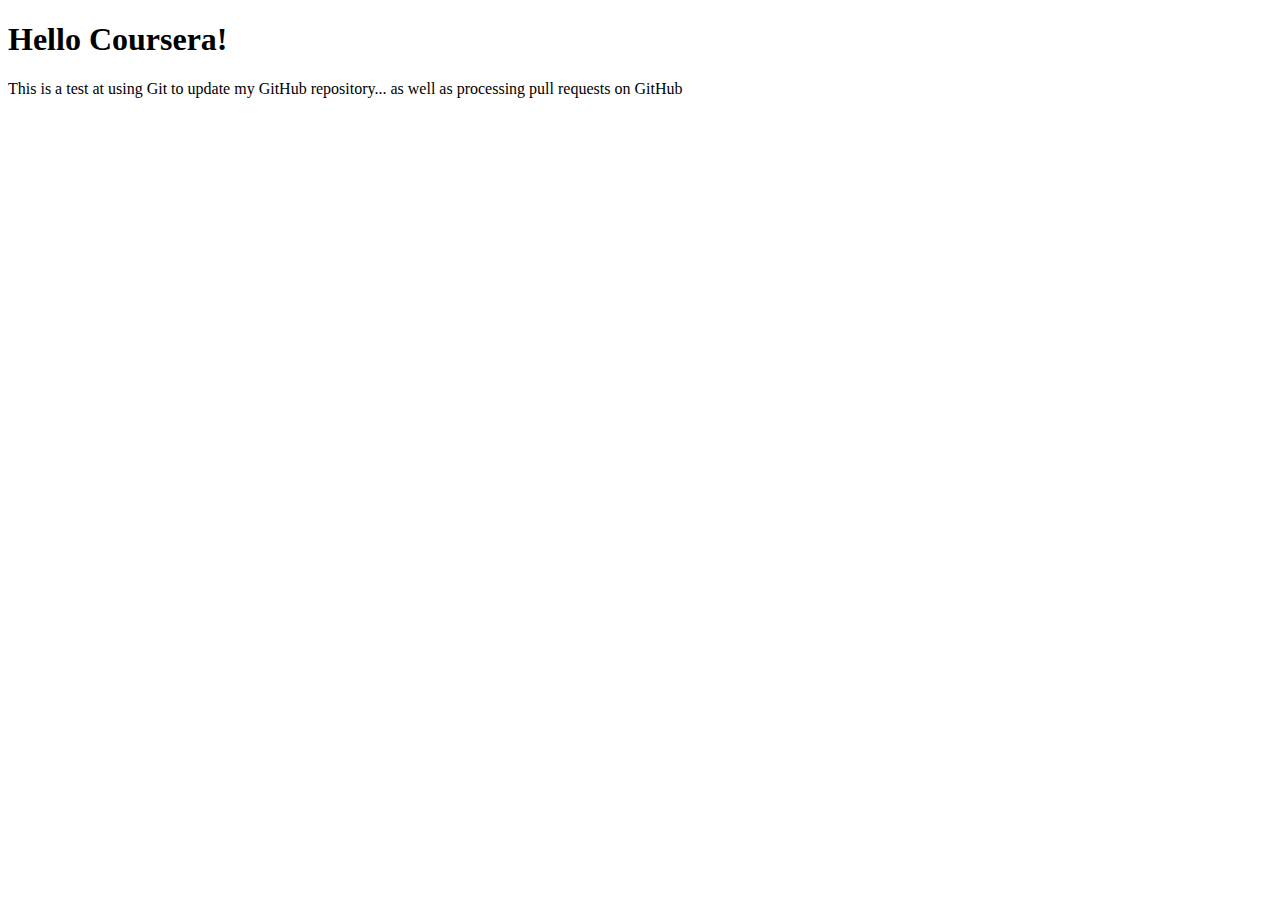
<file: site/index.html>
<!DOCTYPE html>
<html>
<head>
	<title>Hello Coursera</title>
</head>
<body>
	<h1>Hello Coursera!</h1>
	<p>This is a test at using Git to update my GitHub repository... as well as processing pull requests on GitHub</p>
</body>
</html>
</file>
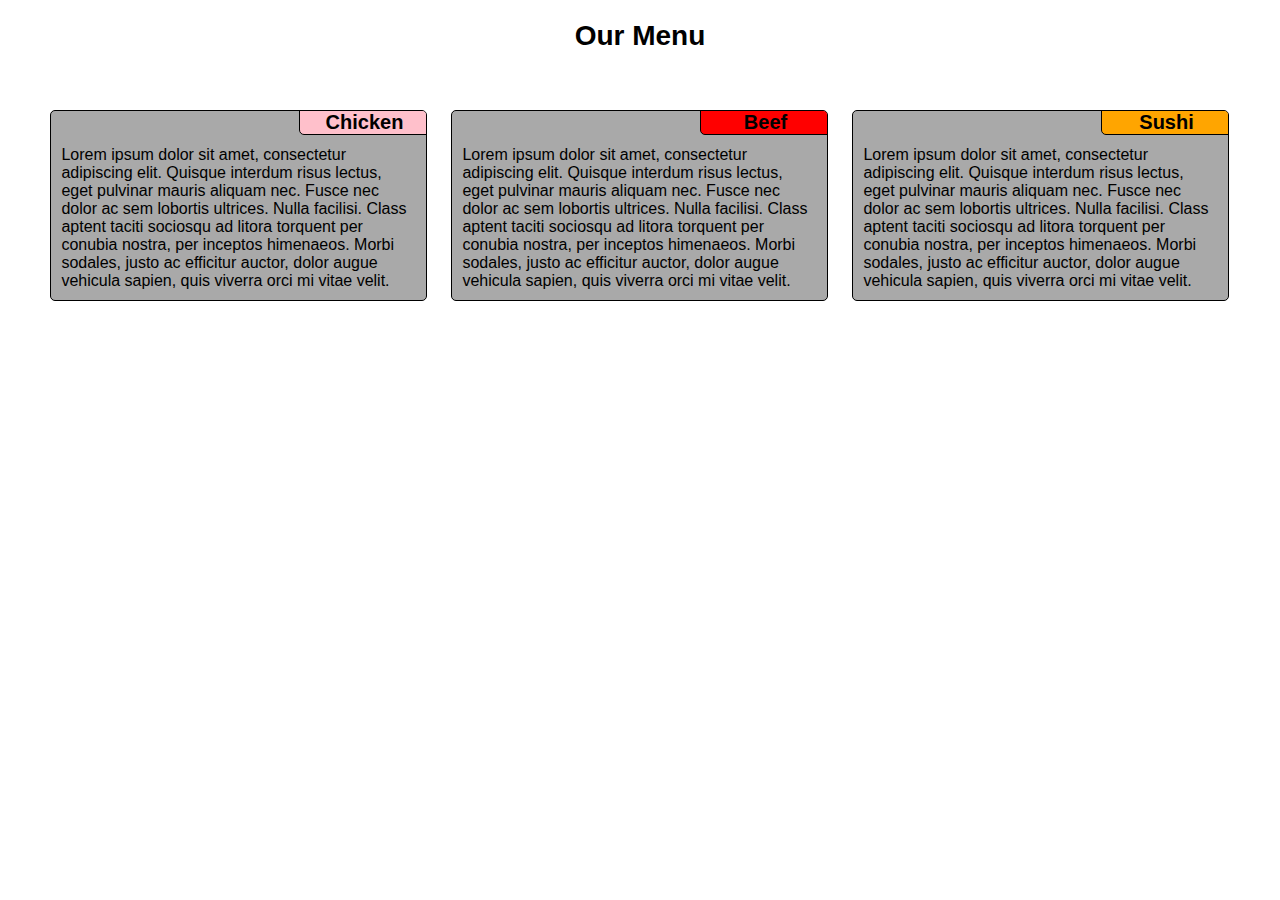
<file: site/module2-solution/index.html>
<!DOCTYPE HTML>
<html>
<head>
<link href="css/module2.css" type="text/css" rel="stylesheet" />
<meta charset="utf-8">
<meta name="viewport" content="width=device-width, initial-scale=1" />
<title>Module 2 Solution - Our Menu</title>
</head>
<body>
	<h1>Our Menu</h1>
	<div class="wrapper">
		<div class="section col-lg-4 col-md-6">
			<h2 id="chicken">Chicken</h2>
			<p>Lorem ipsum dolor sit amet, consectetur adipiscing elit. Quisque interdum risus lectus, eget pulvinar mauris aliquam nec. Fusce nec dolor ac sem lobortis ultrices. Nulla facilisi. Class aptent taciti sociosqu ad litora torquent per conubia nostra, per inceptos himenaeos. Morbi sodales, justo ac efficitur auctor, dolor augue vehicula sapien, quis viverra orci mi vitae velit.</p>
		</div>
		<div class="section col-lg-4 col-md-6">
			<h2 id="beef">Beef</h2>
			<p>Lorem ipsum dolor sit amet, consectetur adipiscing elit. Quisque interdum risus lectus, eget pulvinar mauris aliquam nec. Fusce nec dolor ac sem lobortis ultrices. Nulla facilisi. Class aptent taciti sociosqu ad litora torquent per conubia nostra, per inceptos himenaeos. Morbi sodales, justo ac efficitur auctor, dolor augue vehicula sapien, quis viverra orci mi vitae velit.</p>
		</div>
		<div class="section col-lg-4 col-md-12">
			<h2 id="sushi">Sushi</h2>
			<p>Lorem ipsum dolor sit amet, consectetur adipiscing elit. Quisque interdum risus lectus, eget pulvinar mauris aliquam nec. Fusce nec dolor ac sem lobortis ultrices. Nulla facilisi. Class aptent taciti sociosqu ad litora torquent per conubia nostra, per inceptos himenaeos. Morbi sodales, justo ac efficitur auctor, dolor augue vehicula sapien, quis viverra orci mi vitae velit.</p>
		</div>
	</div>
</body>
</html>
</file>
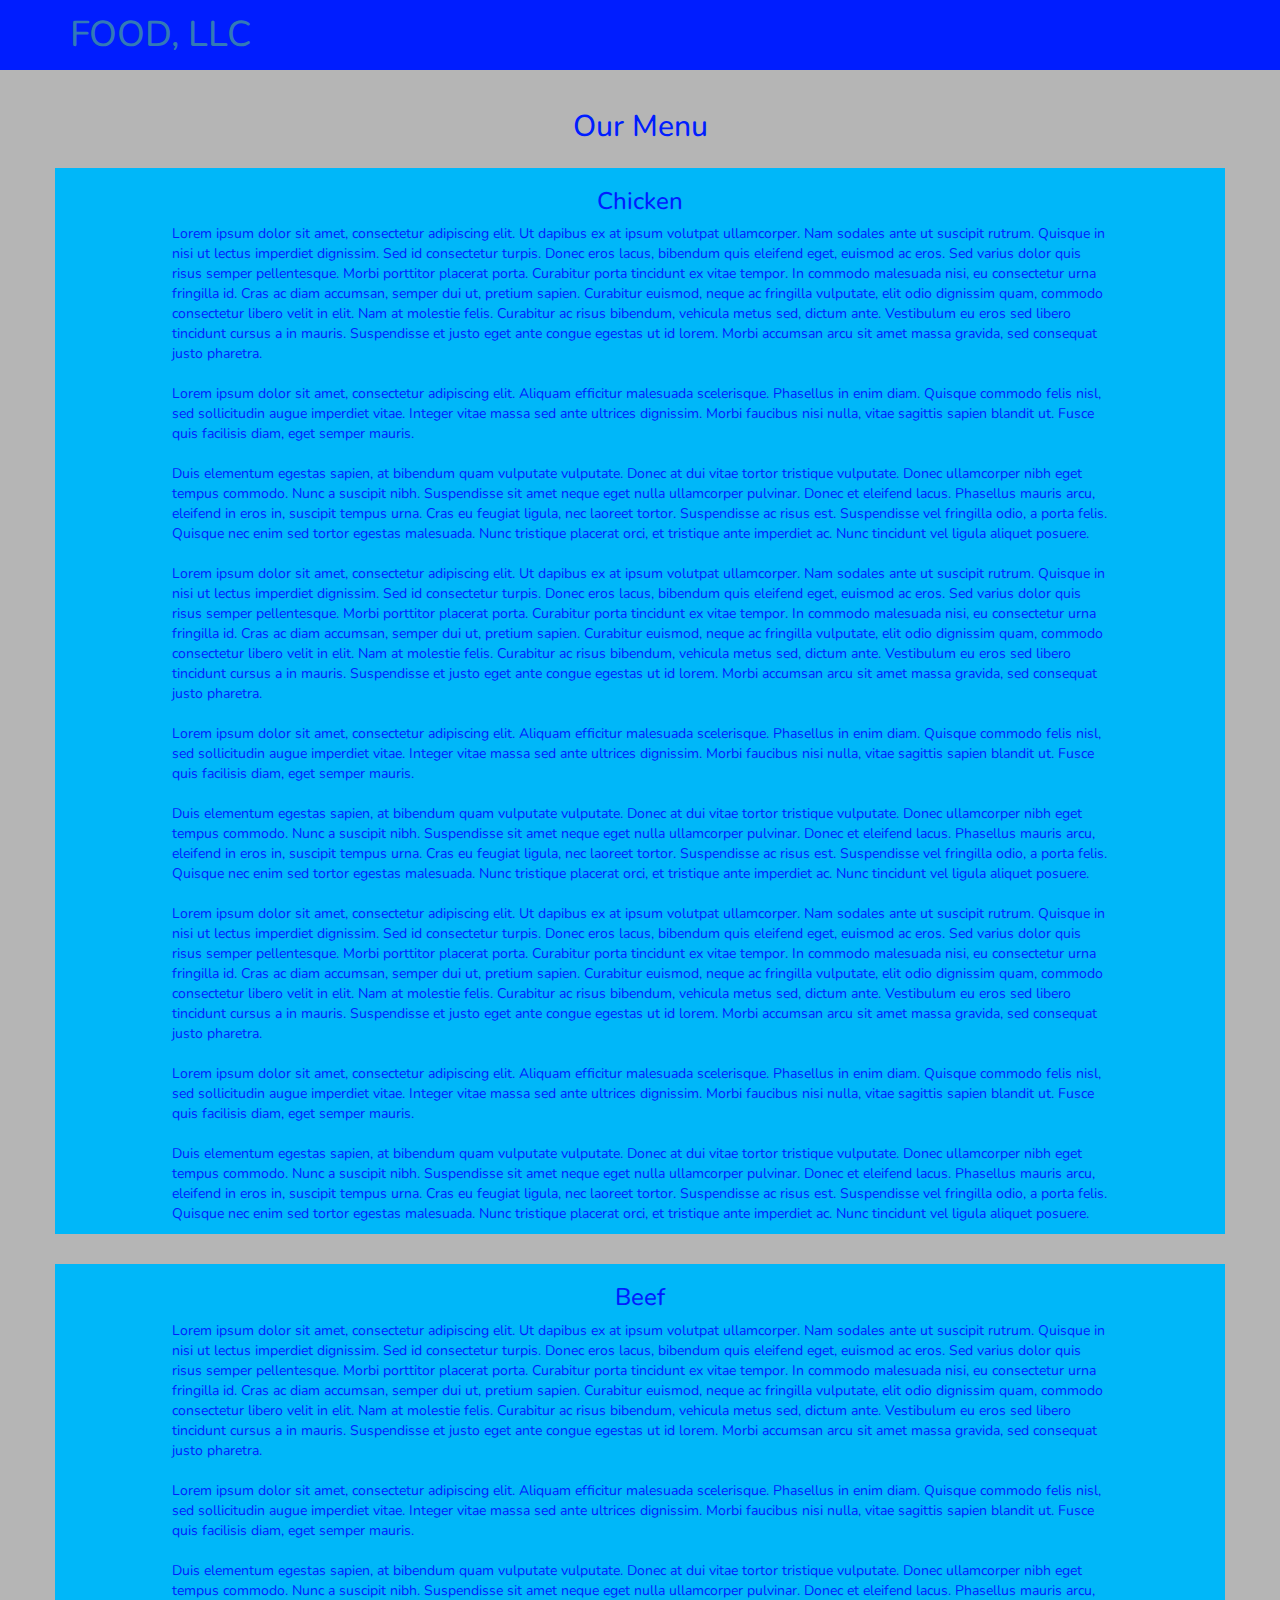
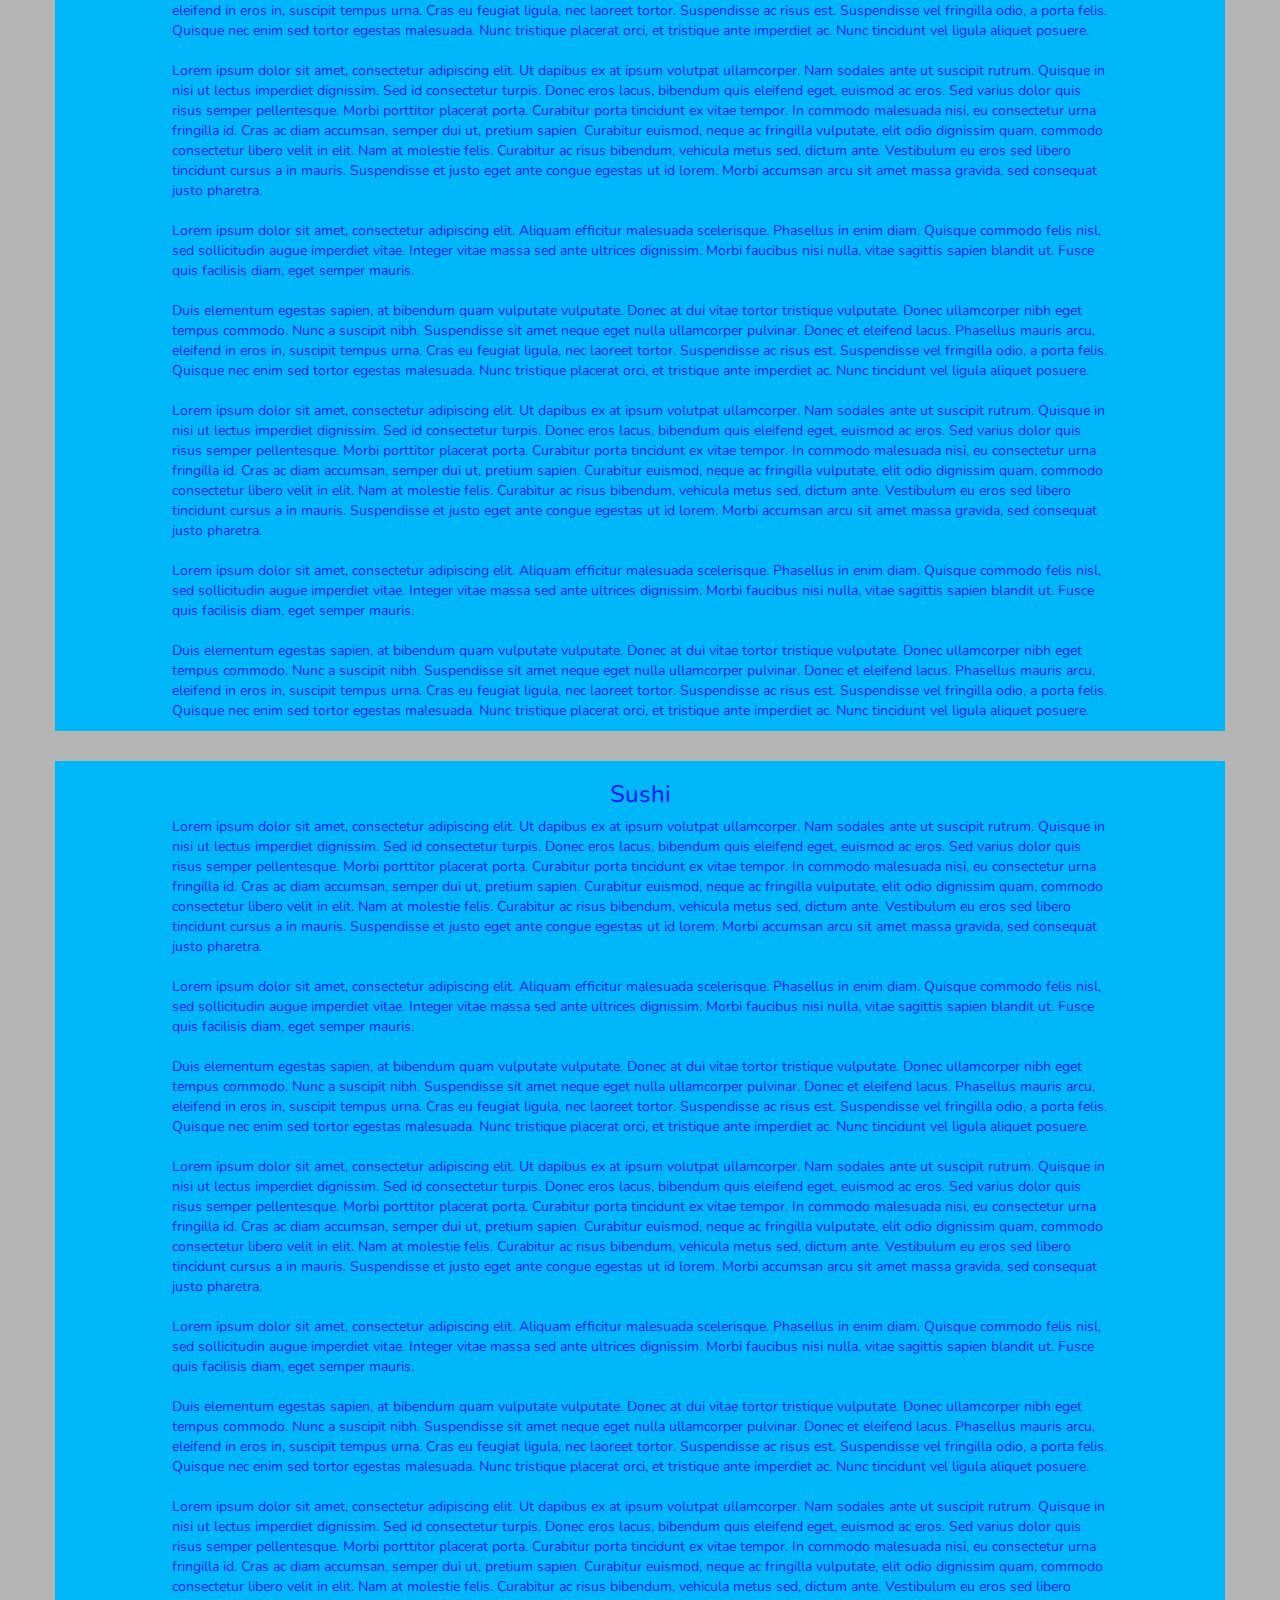
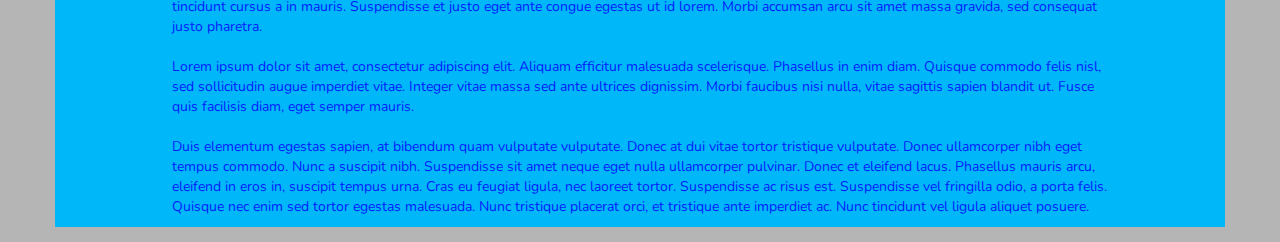
<file: site/module3-solution/index.html>
<!DOCTYPE HTML>
<html>
<head>
<meta charset="utf-8">
<meta http-equiv="X-UA-Compatible" content="IE=edge">
<meta name="viewport" content="width=device-width, initial-scale=1">
<title>Module 3 Solution</title>
<link rel="stylesheet" href="css/bootstrap.min.css">
<link rel="stylesheet" href="css/module3.css">
<link href="https://fonts.googleapis.com/css?family=Nunito" rel="stylesheet">
</head>
<body>
	<header>
		<nav id="header-nav" class="navbar navbar-default" >
			<div class="container">
				<div class="navbar-header">
					<div class="navbar-brand">
						<a href="index.html"><h1>food, llc</h1></a>
					</div> 
					<!--navbar-brand close-->
					<button type="button" class="navbar-toggle collapsed visable-xs" data-toggle="collapse" data-target="#collapsable-nav" aria-expanded="false">
						<span class="sr-only">Toggle navigation</span>
						<span class="icon-bar"></span>
						<span class="icon-bar"></span>
						<span class="icon-bar"></span>
					</button>
				</div><!--navbar-header close-->
				<div id="collapsable-nav" class="collapse navbar-collapse hidden-sm hidden-md hidden-lg">
					<ul id="nav-list" class="nav navbar-nav text-center hidden-sm hidden-md hidden-lg">
						<li>
							<a href="">Chicken</a>
						</li>
						<li role="separator" class="divider">
						</li>
						<li>
							<a href="">Beef</a>
						</li>
						<li role="separator" class="divider">
						</li>
						<li>
							<a href="">Sushi</a>
						</li>
					</ul>
				</div> <!--#collapsable-nav close-->
			</div><!--Container close-->
		</nav><!--#header-nav close-->
	</header>
	<div id="main-content" class="container">
		<h2 class="text-center text-capitalize">our menu</h2>
		<div class="row">
			<div id="food-content" class="col-xs-12">
				<h3 class="text-center">Chicken</h3>
				<p>Lorem ipsum dolor sit amet, consectetur adipiscing elit. Ut dapibus ex at ipsum volutpat ullamcorper. Nam sodales ante ut suscipit rutrum. Quisque in nisi ut lectus imperdiet dignissim. Sed id consectetur turpis. Donec eros lacus, bibendum quis eleifend eget, euismod ac eros. Sed varius dolor quis risus semper pellentesque. Morbi porttitor placerat porta. Curabitur porta tincidunt ex vitae tempor. In commodo malesuada nisi, eu consectetur urna fringilla id. Cras ac diam accumsan, semper dui ut, pretium sapien. Curabitur euismod, neque ac fringilla vulputate, elit odio dignissim quam, commodo consectetur libero velit in elit. Nam at molestie felis. Curabitur ac risus bibendum, vehicula metus sed, dictum ante. Vestibulum eu eros sed libero tincidunt cursus a in mauris. Suspendisse et justo eget ante congue egestas ut id lorem. Morbi accumsan arcu sit amet massa gravida, sed consequat justo pharetra.</br></br>Lorem ipsum dolor sit amet, consectetur adipiscing elit. Aliquam efficitur malesuada scelerisque. Phasellus in enim diam. Quisque commodo felis nisl, sed sollicitudin augue imperdiet vitae. Integer vitae massa sed ante ultrices dignissim. Morbi faucibus nisi nulla, vitae sagittis sapien blandit ut. Fusce quis facilisis diam, eget semper mauris.</br></br>Duis elementum egestas sapien, at bibendum quam vulputate vulputate. Donec at dui vitae tortor tristique vulputate. Donec ullamcorper nibh eget tempus commodo. Nunc a suscipit nibh. Suspendisse sit amet neque eget nulla ullamcorper pulvinar. Donec et eleifend lacus. Phasellus mauris arcu, eleifend in eros in, suscipit tempus urna. Cras eu feugiat ligula, nec laoreet tortor. Suspendisse ac risus est. Suspendisse vel fringilla odio, a porta felis. Quisque nec enim sed tortor egestas malesuada. Nunc tristique placerat orci, et tristique ante imperdiet ac. Nunc tincidunt vel ligula aliquet posuere.</br></br>Lorem ipsum dolor sit amet, consectetur adipiscing elit. Ut dapibus ex at ipsum volutpat ullamcorper. Nam sodales ante ut suscipit rutrum. Quisque in nisi ut lectus imperdiet dignissim. Sed id consectetur turpis. Donec eros lacus, bibendum quis eleifend eget, euismod ac eros. Sed varius dolor quis risus semper pellentesque. Morbi porttitor placerat porta. Curabitur porta tincidunt ex vitae tempor. In commodo malesuada nisi, eu consectetur urna fringilla id. Cras ac diam accumsan, semper dui ut, pretium sapien. Curabitur euismod, neque ac fringilla vulputate, elit odio dignissim quam, commodo consectetur libero velit in elit. Nam at molestie felis. Curabitur ac risus bibendum, vehicula metus sed, dictum ante. Vestibulum eu eros sed libero tincidunt cursus a in mauris. Suspendisse et justo eget ante congue egestas ut id lorem. Morbi accumsan arcu sit amet massa gravida, sed consequat justo pharetra.</br></br>Lorem ipsum dolor sit amet, consectetur adipiscing elit. Aliquam efficitur malesuada scelerisque. Phasellus in enim diam. Quisque commodo felis nisl, sed sollicitudin augue imperdiet vitae. Integer vitae massa sed ante ultrices dignissim. Morbi faucibus nisi nulla, vitae sagittis sapien blandit ut. Fusce quis facilisis diam, eget semper mauris.</br></br>Duis elementum egestas sapien, at bibendum quam vulputate vulputate. Donec at dui vitae tortor tristique vulputate. Donec ullamcorper nibh eget tempus commodo. Nunc a suscipit nibh. Suspendisse sit amet neque eget nulla ullamcorper pulvinar. Donec et eleifend lacus. Phasellus mauris arcu, eleifend in eros in, suscipit tempus urna. Cras eu feugiat ligula, nec laoreet tortor. Suspendisse ac risus est. Suspendisse vel fringilla odio, a porta felis. Quisque nec enim sed tortor egestas malesuada. Nunc tristique placerat orci, et tristique ante imperdiet ac. Nunc tincidunt vel ligula aliquet posuere.</br></br>Lorem ipsum dolor sit amet, consectetur adipiscing elit. Ut dapibus ex at ipsum volutpat ullamcorper. Nam sodales ante ut suscipit rutrum. Quisque in nisi ut lectus imperdiet dignissim. Sed id consectetur turpis. Donec eros lacus, bibendum quis eleifend eget, euismod ac eros. Sed varius dolor quis risus semper pellentesque. Morbi porttitor placerat porta. Curabitur porta tincidunt ex vitae tempor. In commodo malesuada nisi, eu consectetur urna fringilla id. Cras ac diam accumsan, semper dui ut, pretium sapien. Curabitur euismod, neque ac fringilla vulputate, elit odio dignissim quam, commodo consectetur libero velit in elit. Nam at molestie felis. Curabitur ac risus bibendum, vehicula metus sed, dictum ante. Vestibulum eu eros sed libero tincidunt cursus a in mauris. Suspendisse et justo eget ante congue egestas ut id lorem. Morbi accumsan arcu sit amet massa gravida, sed consequat justo pharetra.</br></br>Lorem ipsum dolor sit amet, consectetur adipiscing elit. Aliquam efficitur malesuada scelerisque. Phasellus in enim diam. Quisque commodo felis nisl, sed sollicitudin augue imperdiet vitae. Integer vitae massa sed ante ultrices dignissim. Morbi faucibus nisi nulla, vitae sagittis sapien blandit ut. Fusce quis facilisis diam, eget semper mauris.</br></br>Duis elementum egestas sapien, at bibendum quam vulputate vulputate. Donec at dui vitae tortor tristique vulputate. Donec ullamcorper nibh eget tempus commodo. Nunc a suscipit nibh. Suspendisse sit amet neque eget nulla ullamcorper pulvinar. Donec et eleifend lacus. Phasellus mauris arcu, eleifend in eros in, suscipit tempus urna. Cras eu feugiat ligula, nec laoreet tortor. Suspendisse ac risus est. Suspendisse vel fringilla odio, a porta felis. Quisque nec enim sed tortor egestas malesuada. Nunc tristique placerat orci, et tristique ante imperdiet ac. Nunc tincidunt vel ligula aliquet posuere.</p>
			</div>
			<div id="food-content" class="col-xs-12">
				<h3 class="text-center">Beef</h3>
				<p>Lorem ipsum dolor sit amet, consectetur adipiscing elit. Ut dapibus ex at ipsum volutpat ullamcorper. Nam sodales ante ut suscipit rutrum. Quisque in nisi ut lectus imperdiet dignissim. Sed id consectetur turpis. Donec eros lacus, bibendum quis eleifend eget, euismod ac eros. Sed varius dolor quis risus semper pellentesque. Morbi porttitor placerat porta. Curabitur porta tincidunt ex vitae tempor. In commodo malesuada nisi, eu consectetur urna fringilla id. Cras ac diam accumsan, semper dui ut, pretium sapien. Curabitur euismod, neque ac fringilla vulputate, elit odio dignissim quam, commodo consectetur libero velit in elit. Nam at molestie felis. Curabitur ac risus bibendum, vehicula metus sed, dictum ante. Vestibulum eu eros sed libero tincidunt cursus a in mauris. Suspendisse et justo eget ante congue egestas ut id lorem. Morbi accumsan arcu sit amet massa gravida, sed consequat justo pharetra.</br></br>Lorem ipsum dolor sit amet, consectetur adipiscing elit. Aliquam efficitur malesuada scelerisque. Phasellus in enim diam. Quisque commodo felis nisl, sed sollicitudin augue imperdiet vitae. Integer vitae massa sed ante ultrices dignissim. Morbi faucibus nisi nulla, vitae sagittis sapien blandit ut. Fusce quis facilisis diam, eget semper mauris.</br></br>Duis elementum egestas sapien, at bibendum quam vulputate vulputate. Donec at dui vitae tortor tristique vulputate. Donec ullamcorper nibh eget tempus commodo. Nunc a suscipit nibh. Suspendisse sit amet neque eget nulla ullamcorper pulvinar. Donec et eleifend lacus. Phasellus mauris arcu, eleifend in eros in, suscipit tempus urna. Cras eu feugiat ligula, nec laoreet tortor. Suspendisse ac risus est. Suspendisse vel fringilla odio, a porta felis. Quisque nec enim sed tortor egestas malesuada. Nunc tristique placerat orci, et tristique ante imperdiet ac. Nunc tincidunt vel ligula aliquet posuere.</br></br>Lorem ipsum dolor sit amet, consectetur adipiscing elit. Ut dapibus ex at ipsum volutpat ullamcorper. Nam sodales ante ut suscipit rutrum. Quisque in nisi ut lectus imperdiet dignissim. Sed id consectetur turpis. Donec eros lacus, bibendum quis eleifend eget, euismod ac eros. Sed varius dolor quis risus semper pellentesque. Morbi porttitor placerat porta. Curabitur porta tincidunt ex vitae tempor. In commodo malesuada nisi, eu consectetur urna fringilla id. Cras ac diam accumsan, semper dui ut, pretium sapien. Curabitur euismod, neque ac fringilla vulputate, elit odio dignissim quam, commodo consectetur libero velit in elit. Nam at molestie felis. Curabitur ac risus bibendum, vehicula metus sed, dictum ante. Vestibulum eu eros sed libero tincidunt cursus a in mauris. Suspendisse et justo eget ante congue egestas ut id lorem. Morbi accumsan arcu sit amet massa gravida, sed consequat justo pharetra.</br></br>Lorem ipsum dolor sit amet, consectetur adipiscing elit. Aliquam efficitur malesuada scelerisque. Phasellus in enim diam. Quisque commodo felis nisl, sed sollicitudin augue imperdiet vitae. Integer vitae massa sed ante ultrices dignissim. Morbi faucibus nisi nulla, vitae sagittis sapien blandit ut. Fusce quis facilisis diam, eget semper mauris.</br></br>Duis elementum egestas sapien, at bibendum quam vulputate vulputate. Donec at dui vitae tortor tristique vulputate. Donec ullamcorper nibh eget tempus commodo. Nunc a suscipit nibh. Suspendisse sit amet neque eget nulla ullamcorper pulvinar. Donec et eleifend lacus. Phasellus mauris arcu, eleifend in eros in, suscipit tempus urna. Cras eu feugiat ligula, nec laoreet tortor. Suspendisse ac risus est. Suspendisse vel fringilla odio, a porta felis. Quisque nec enim sed tortor egestas malesuada. Nunc tristique placerat orci, et tristique ante imperdiet ac. Nunc tincidunt vel ligula aliquet posuere.</br></br>Lorem ipsum dolor sit amet, consectetur adipiscing elit. Ut dapibus ex at ipsum volutpat ullamcorper. Nam sodales ante ut suscipit rutrum. Quisque in nisi ut lectus imperdiet dignissim. Sed id consectetur turpis. Donec eros lacus, bibendum quis eleifend eget, euismod ac eros. Sed varius dolor quis risus semper pellentesque. Morbi porttitor placerat porta. Curabitur porta tincidunt ex vitae tempor. In commodo malesuada nisi, eu consectetur urna fringilla id. Cras ac diam accumsan, semper dui ut, pretium sapien. Curabitur euismod, neque ac fringilla vulputate, elit odio dignissim quam, commodo consectetur libero velit in elit. Nam at molestie felis. Curabitur ac risus bibendum, vehicula metus sed, dictum ante. Vestibulum eu eros sed libero tincidunt cursus a in mauris. Suspendisse et justo eget ante congue egestas ut id lorem. Morbi accumsan arcu sit amet massa gravida, sed consequat justo pharetra.</br></br>Lorem ipsum dolor sit amet, consectetur adipiscing elit. Aliquam efficitur malesuada scelerisque. Phasellus in enim diam. Quisque commodo felis nisl, sed sollicitudin augue imperdiet vitae. Integer vitae massa sed ante ultrices dignissim. Morbi faucibus nisi nulla, vitae sagittis sapien blandit ut. Fusce quis facilisis diam, eget semper mauris.</br></br>Duis elementum egestas sapien, at bibendum quam vulputate vulputate. Donec at dui vitae tortor tristique vulputate. Donec ullamcorper nibh eget tempus commodo. Nunc a suscipit nibh. Suspendisse sit amet neque eget nulla ullamcorper pulvinar. Donec et eleifend lacus. Phasellus mauris arcu, eleifend in eros in, suscipit tempus urna. Cras eu feugiat ligula, nec laoreet tortor. Suspendisse ac risus est. Suspendisse vel fringilla odio, a porta felis. Quisque nec enim sed tortor egestas malesuada. Nunc tristique placerat orci, et tristique ante imperdiet ac. Nunc tincidunt vel ligula aliquet posuere.</p>
			</div>
			<div id="food-content" class="col-xs-12">
				<h3 class="text-center">Sushi</h3>
				<p>Lorem ipsum dolor sit amet, consectetur adipiscing elit. Ut dapibus ex at ipsum volutpat ullamcorper. Nam sodales ante ut suscipit rutrum. Quisque in nisi ut lectus imperdiet dignissim. Sed id consectetur turpis. Donec eros lacus, bibendum quis eleifend eget, euismod ac eros. Sed varius dolor quis risus semper pellentesque. Morbi porttitor placerat porta. Curabitur porta tincidunt ex vitae tempor. In commodo malesuada nisi, eu consectetur urna fringilla id. Cras ac diam accumsan, semper dui ut, pretium sapien. Curabitur euismod, neque ac fringilla vulputate, elit odio dignissim quam, commodo consectetur libero velit in elit. Nam at molestie felis. Curabitur ac risus bibendum, vehicula metus sed, dictum ante. Vestibulum eu eros sed libero tincidunt cursus a in mauris. Suspendisse et justo eget ante congue egestas ut id lorem. Morbi accumsan arcu sit amet massa gravida, sed consequat justo pharetra.</br></br>Lorem ipsum dolor sit amet, consectetur adipiscing elit. Aliquam efficitur malesuada scelerisque. Phasellus in enim diam. Quisque commodo felis nisl, sed sollicitudin augue imperdiet vitae. Integer vitae massa sed ante ultrices dignissim. Morbi faucibus nisi nulla, vitae sagittis sapien blandit ut. Fusce quis facilisis diam, eget semper mauris.</br></br>Duis elementum egestas sapien, at bibendum quam vulputate vulputate. Donec at dui vitae tortor tristique vulputate. Donec ullamcorper nibh eget tempus commodo. Nunc a suscipit nibh. Suspendisse sit amet neque eget nulla ullamcorper pulvinar. Donec et eleifend lacus. Phasellus mauris arcu, eleifend in eros in, suscipit tempus urna. Cras eu feugiat ligula, nec laoreet tortor. Suspendisse ac risus est. Suspendisse vel fringilla odio, a porta felis. Quisque nec enim sed tortor egestas malesuada. Nunc tristique placerat orci, et tristique ante imperdiet ac. Nunc tincidunt vel ligula aliquet posuere.</br></br>Lorem ipsum dolor sit amet, consectetur adipiscing elit. Ut dapibus ex at ipsum volutpat ullamcorper. Nam sodales ante ut suscipit rutrum. Quisque in nisi ut lectus imperdiet dignissim. Sed id consectetur turpis. Donec eros lacus, bibendum quis eleifend eget, euismod ac eros. Sed varius dolor quis risus semper pellentesque. Morbi porttitor placerat porta. Curabitur porta tincidunt ex vitae tempor. In commodo malesuada nisi, eu consectetur urna fringilla id. Cras ac diam accumsan, semper dui ut, pretium sapien. Curabitur euismod, neque ac fringilla vulputate, elit odio dignissim quam, commodo consectetur libero velit in elit. Nam at molestie felis. Curabitur ac risus bibendum, vehicula metus sed, dictum ante. Vestibulum eu eros sed libero tincidunt cursus a in mauris. Suspendisse et justo eget ante congue egestas ut id lorem. Morbi accumsan arcu sit amet massa gravida, sed consequat justo pharetra.</br></br>Lorem ipsum dolor sit amet, consectetur adipiscing elit. Aliquam efficitur malesuada scelerisque. Phasellus in enim diam. Quisque commodo felis nisl, sed sollicitudin augue imperdiet vitae. Integer vitae massa sed ante ultrices dignissim. Morbi faucibus nisi nulla, vitae sagittis sapien blandit ut. Fusce quis facilisis diam, eget semper mauris.</br></br>Duis elementum egestas sapien, at bibendum quam vulputate vulputate. Donec at dui vitae tortor tristique vulputate. Donec ullamcorper nibh eget tempus commodo. Nunc a suscipit nibh. Suspendisse sit amet neque eget nulla ullamcorper pulvinar. Donec et eleifend lacus. Phasellus mauris arcu, eleifend in eros in, suscipit tempus urna. Cras eu feugiat ligula, nec laoreet tortor. Suspendisse ac risus est. Suspendisse vel fringilla odio, a porta felis. Quisque nec enim sed tortor egestas malesuada. Nunc tristique placerat orci, et tristique ante imperdiet ac. Nunc tincidunt vel ligula aliquet posuere.</br></br>Lorem ipsum dolor sit amet, consectetur adipiscing elit. Ut dapibus ex at ipsum volutpat ullamcorper. Nam sodales ante ut suscipit rutrum. Quisque in nisi ut lectus imperdiet dignissim. Sed id consectetur turpis. Donec eros lacus, bibendum quis eleifend eget, euismod ac eros. Sed varius dolor quis risus semper pellentesque. Morbi porttitor placerat porta. Curabitur porta tincidunt ex vitae tempor. In commodo malesuada nisi, eu consectetur urna fringilla id. Cras ac diam accumsan, semper dui ut, pretium sapien. Curabitur euismod, neque ac fringilla vulputate, elit odio dignissim quam, commodo consectetur libero velit in elit. Nam at molestie felis. Curabitur ac risus bibendum, vehicula metus sed, dictum ante. Vestibulum eu eros sed libero tincidunt cursus a in mauris. Suspendisse et justo eget ante congue egestas ut id lorem. Morbi accumsan arcu sit amet massa gravida, sed consequat justo pharetra.</br></br>Lorem ipsum dolor sit amet, consectetur adipiscing elit. Aliquam efficitur malesuada scelerisque. Phasellus in enim diam. Quisque commodo felis nisl, sed sollicitudin augue imperdiet vitae. Integer vitae massa sed ante ultrices dignissim. Morbi faucibus nisi nulla, vitae sagittis sapien blandit ut. Fusce quis facilisis diam, eget semper mauris.</br></br>Duis elementum egestas sapien, at bibendum quam vulputate vulputate. Donec at dui vitae tortor tristique vulputate. Donec ullamcorper nibh eget tempus commodo. Nunc a suscipit nibh. Suspendisse sit amet neque eget nulla ullamcorper pulvinar. Donec et eleifend lacus. Phasellus mauris arcu, eleifend in eros in, suscipit tempus urna. Cras eu feugiat ligula, nec laoreet tortor. Suspendisse ac risus est. Suspendisse vel fringilla odio, a porta felis. Quisque nec enim sed tortor egestas malesuada. Nunc tristique placerat orci, et tristique ante imperdiet ac. Nunc tincidunt vel ligula aliquet posuere.</p>
			</div>
		</div> <!-- row close -->
	</div> <!-- #main-content close -->

  <!-- jQuery (Bootstrap JS plugins depend on it) -->
  <script src="js/jquery-1.11.3.min.js"></script>
  <script src="js/bootstrap.min.js"></script>
</body>
</html>
</file>
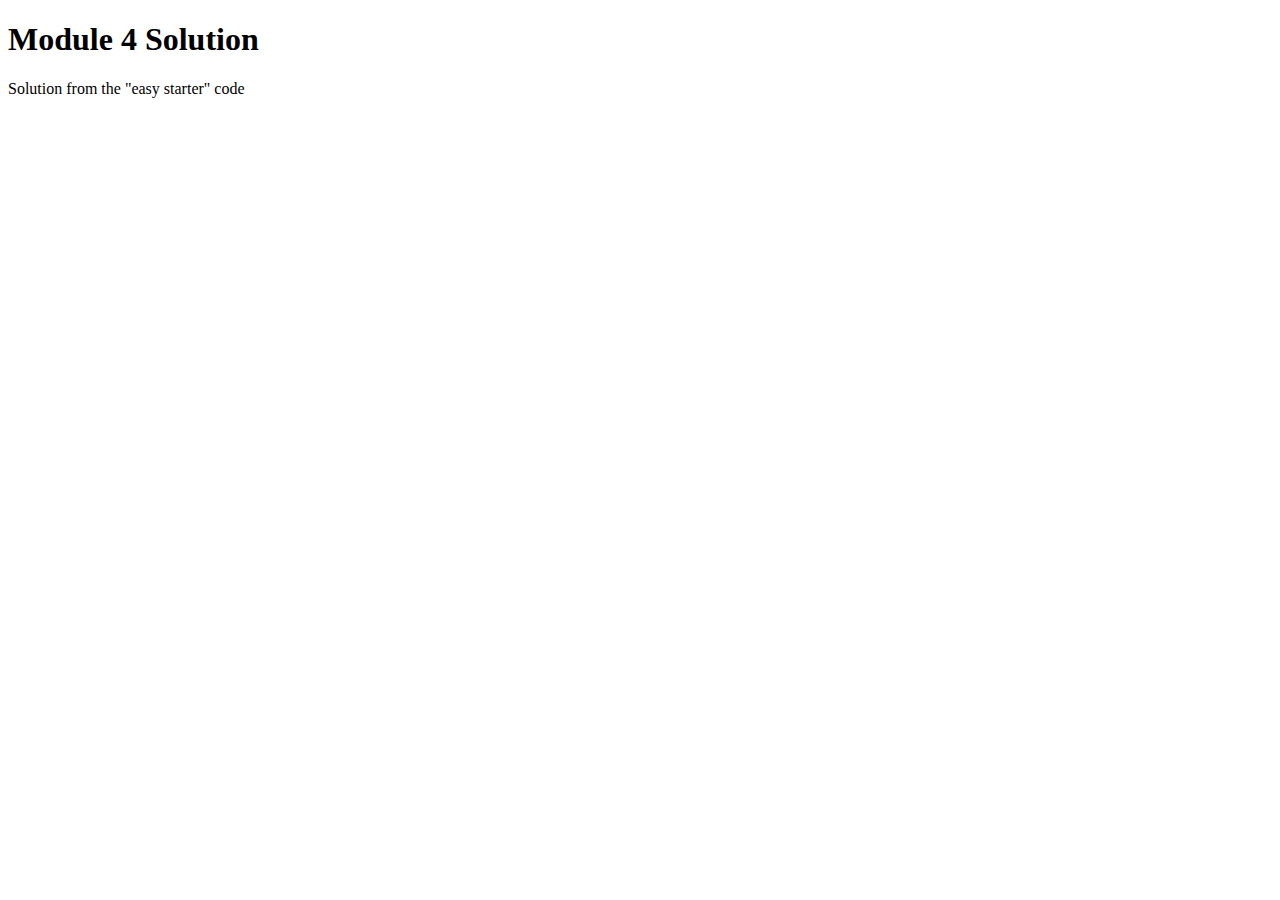
<file: site/module4-solution/index.html>
<!DOCTYPE html>
<html>
<head>
  <meta charset="utf-8">
  <title>Module 4 Solution Starter</title>
  <script src="SpeakHello.js"></script>
  <script src="SpeakGoodBye.js"></script>
  <script src="script.js"></script>
</head>
<body>
  <h1>Module 4 Solution</h1>
  <p>Solution from the "easy starter" code</p>
</body>
</html>
</file>
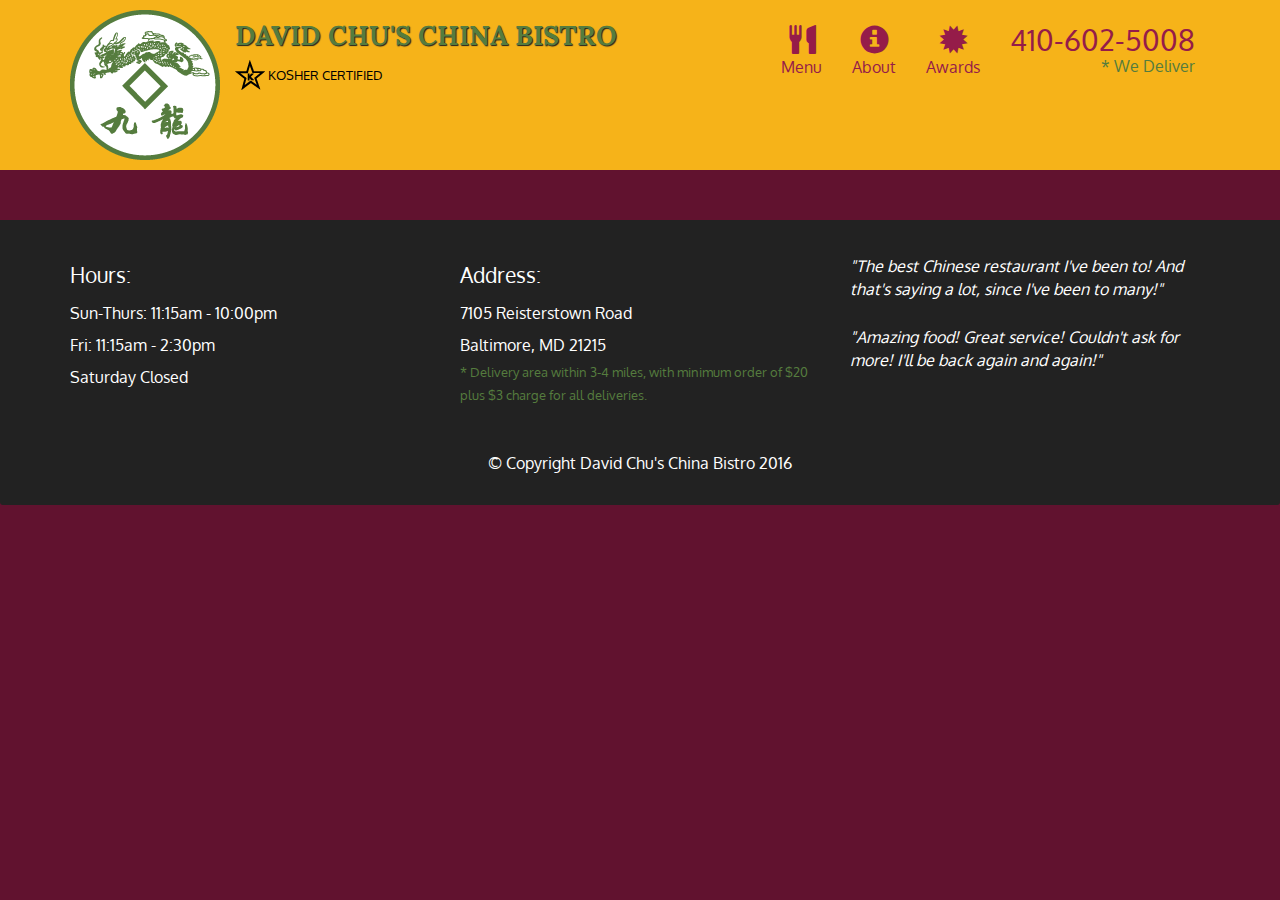
<file: site/module5-solution/index.html>
<!doctype html>
<html lang="en">
  <head>
    <meta charset="utf-8">
    <meta http-equiv="X-UA-Compatible" content="IE=edge">
    <meta name="viewport" content="width=device-width, initial-scale=1">
    <title>David Chu's China Bistro</title>
    <link rel="stylesheet" href="css/bootstrap.min.css">
    <link rel="stylesheet" href="css/styles.css">
    <link href='https://fonts.googleapis.com/css?family=Oxygen:400,300,700' rel='stylesheet' type='text/css'>
    <link href='https://fonts.googleapis.com/css?family=Lora' rel='stylesheet' type='text/css'>
  </head>
<body>
  <header>
    <nav id="header-nav" class="navbar navbar-default">
      <div class="container">
        <div class="navbar-header">
          <a href="index.html" class="pull-left visible-md visible-lg">
            <div id="logo-img" alt="Logo image"></div>
          </a>

          <div class="navbar-brand">
            <a href="index.html"><h1>David Chu's China Bistro</h1></a>
            <p>
              <img src="images/star-k-logo.png" alt="Kosher certification">
              <span>Kosher Certified</span>
            </p>
          </div>

          <button id="navbarToggle" type="button" class="navbar-toggle collapsed" data-toggle="collapse" data-target="#collapsable-nav" aria-expanded="false">
            <span class="sr-only">Toggle navigation</span>
            <span class="icon-bar"></span>
            <span class="icon-bar"></span>
            <span class="icon-bar"></span>
          </button>
        </div>
        
        <div id="collapsable-nav" class="collapse navbar-collapse">
           <ul id="nav-list" class="nav navbar-nav navbar-right">
            <li id="navHomeButton" class="visible-xs active">
              <a href="index.html">
                <span class="glyphicon glyphicon-home"></span> Home</a>
            </li>
            <li id="navMenuButton">
              <a href="#" onclick="$dc.loadMenuCategories();">
                <span class="glyphicon glyphicon-cutlery"></span><br class="hidden-xs"> Menu</a>
            </li>
            <li>
              <a href="#">
                <span class="glyphicon glyphicon-info-sign"></span><br class="hidden-xs"> About</a>
            </li>
            <li>
              <a href="#">
                <span class="glyphicon glyphicon-certificate"></span><br class="hidden-xs"> Awards</a>
            </li>
            <li id="phone" class="hidden-xs">
              <a href="tel:410-602-5008">
                <span>410-602-5008</span></a><div>* We Deliver</div>
            </li>
          </ul><!-- #nav-list -->
        </div><!-- .collapse .navbar-collapse -->
      </div><!-- .container -->
    </nav><!-- #header-nav -->
  </header>

  <div id="call-btn" class="visible-xs">
    <a class="btn" href="tel:410-602-5008">
    <span class="glyphicon glyphicon-earphone"></span>
    410-602-5008
    </a>
  </div>
  <div id="xs-deliver" class="text-center visible-xs">* We Deliver</div>

  <div id="main-content" class="container"></div>

  <footer class="panel-footer">
    <div class="container">
      <div class="row">
        <section id="hours" class="col-sm-4">
          <span>Hours:</span><br>
          Sun-Thurs: 11:15am - 10:00pm<br>
          Fri: 11:15am - 2:30pm<br>
          Saturday Closed
          <hr class="visible-xs">
        </section>
        <section id="address" class="col-sm-4">
          <span>Address:</span><br>
          7105 Reisterstown Road<br>
          Baltimore, MD 21215
          <p>* Delivery area within 3-4 miles, with minimum order of $20 plus $3 charge for all deliveries.</p>
          <hr class="visible-xs">
        </section>
        <section id="testimonials" class="col-sm-4">
          <p>"The best Chinese restaurant I've been to! And that's saying a lot, since I've been to many!"</p>
          <p>"Amazing food! Great service! Couldn't ask for more! I'll be back again and again!"</p>
        </section>
      </div>
      <div class="text-center">&copy; Copyright David Chu's China Bistro 2016</div>
    </div>
  </footer>

  <!-- jQuery (Bootstrap JS plugins depend on it) -->
  <script src="js/jquery-2.1.4.min.js"></script>
  <script src="js/bootstrap.min.js"></script>
  <script src="js/ajax-utils.js"></script>
  <script src="js/script.js"></script>
</body>
</html>
</file>
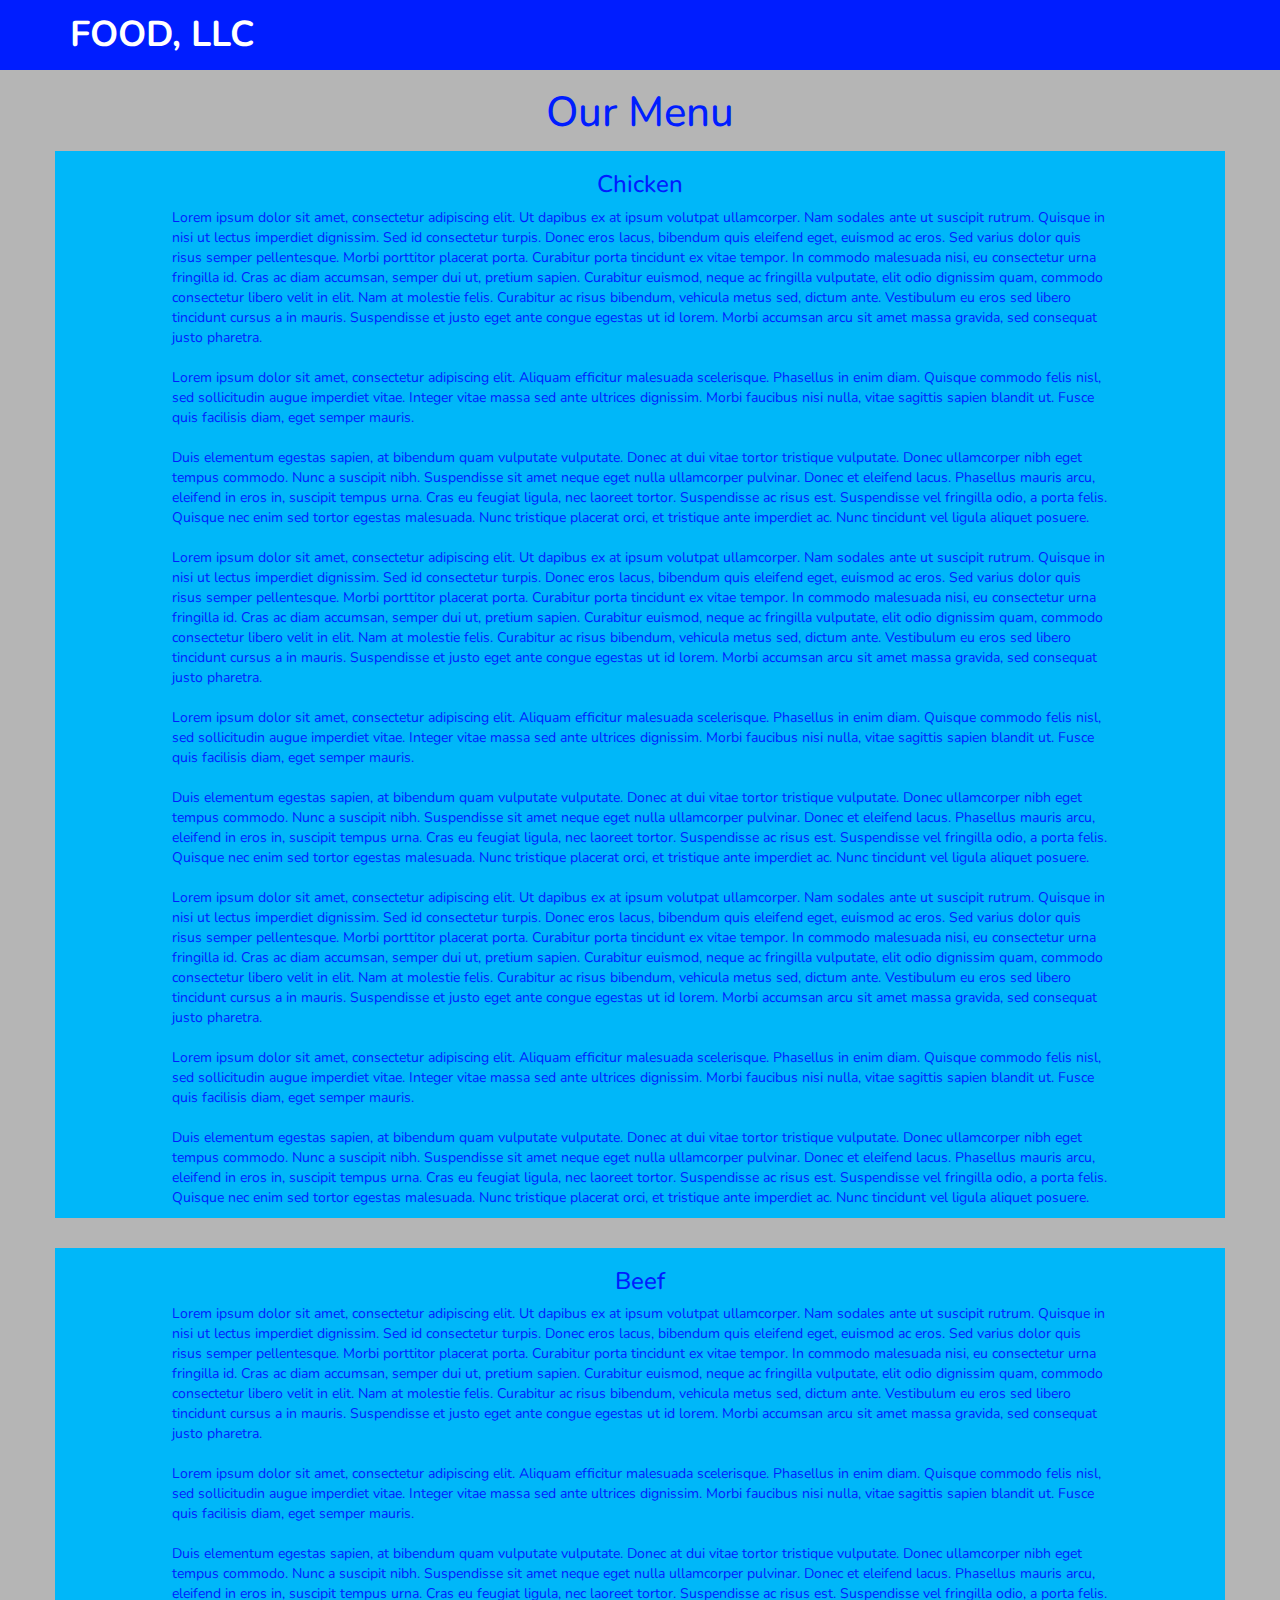
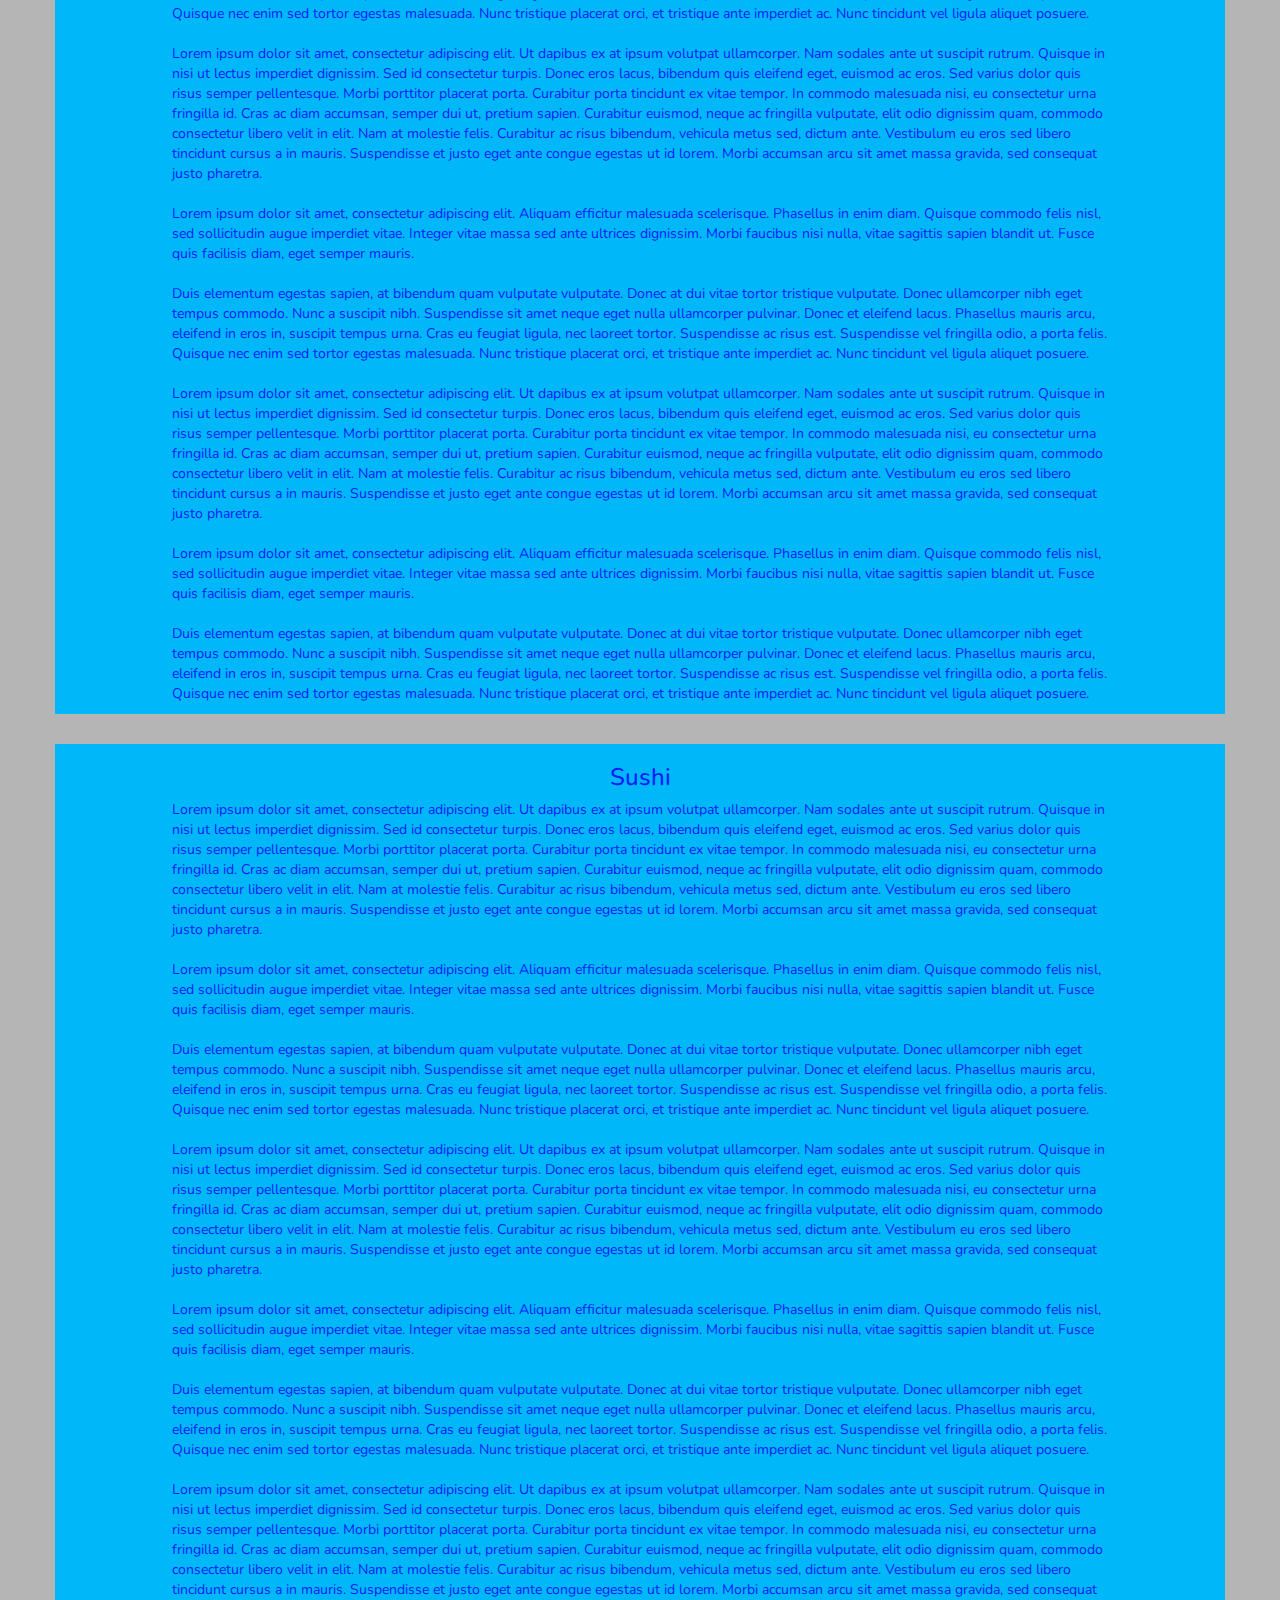
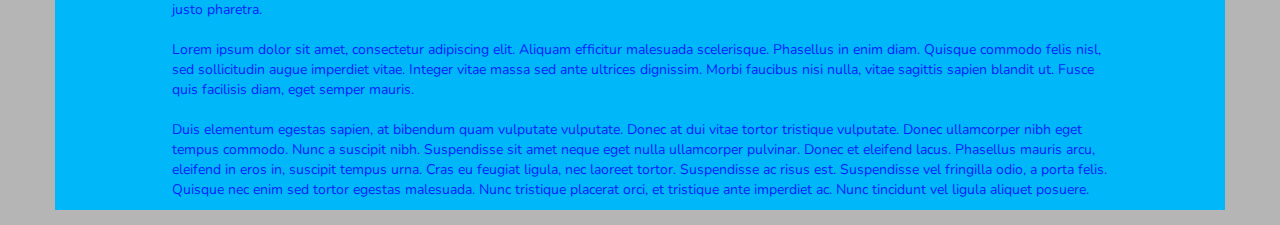
<file: site/module3-solution/module3-extra/index.html>
<!DOCTYPE HTML>
<html>
<head>
<meta charset="utf-8">
<meta http-equiv="X-UA-Compatible" content="IE=edge">
<meta name="viewport" content="width=device-width, initial-scale=1">
<title>Module 3 Solution</title>
<link rel="stylesheet" href="css/bootstrap.min.css">
<link rel="stylesheet" href="css/module3.css">
<link href="https://fonts.googleapis.com/css?family=Nunito" rel="stylesheet">
</head>
<body>
	<header>
		<nav id="header-nav" class="navbar navbar-default" >
			<div class="container">
				<div class="navbar-header">
					<div class="navbar-brand">
						<a href="index.html"><h1>food, llc</h1></a>
					</div> 
					<!--navbar-brand close-->
					<button type="button" class="navbar-toggle collapsed visable-xs" data-toggle="collapse" data-target="#collapsable-nav" aria-expanded="false">
						<span class="sr-only">Toggle navigation</span>
						<span class="icon-bar"></span>
						<span class="icon-bar"></span>
						<span class="icon-bar"></span>
					</button>
				</div><!--navbar-header close-->
				<div id="collapsable-nav" class="collapse navbar-collapse hidden-sm hidden-md hidden-lg">
					<ul id="nav-list" class="nav navbar-nav text-center hidden-sm hidden-md hidden-lg">
						<li>
							<a href="#chicken">Chicken</a>
						</li>
						<li role="separator" class="divider">
						</li>
						<li>
							<a href="#beef">Beef</a>
						</li>
						<li role="separator" class="divider">
						</li>
						<li>
							<a href="#sushi">Sushi</a>
						</li>
					</ul>
				</div> <!--#collapsable-nav close-->
			</div><!--Container close-->
		</nav><!--#header-nav close-->
	</header>
	<div id="main-content" class="container">
		<h2 class="text-center text-capitalize">our menu</h2>
		<div class="row">
			<div id="food-content" class="col-xs-12">
				<a name="chicken"></a>
				<h3 class="text-center">Chicken</h3>
				<p>Lorem ipsum dolor sit amet, consectetur adipiscing elit. Ut dapibus ex at ipsum volutpat ullamcorper. Nam sodales ante ut suscipit rutrum. Quisque in nisi ut lectus imperdiet dignissim. Sed id consectetur turpis. Donec eros lacus, bibendum quis eleifend eget, euismod ac eros. Sed varius dolor quis risus semper pellentesque. Morbi porttitor placerat porta. Curabitur porta tincidunt ex vitae tempor. In commodo malesuada nisi, eu consectetur urna fringilla id. Cras ac diam accumsan, semper dui ut, pretium sapien. Curabitur euismod, neque ac fringilla vulputate, elit odio dignissim quam, commodo consectetur libero velit in elit. Nam at molestie felis. Curabitur ac risus bibendum, vehicula metus sed, dictum ante. Vestibulum eu eros sed libero tincidunt cursus a in mauris. Suspendisse et justo eget ante congue egestas ut id lorem. Morbi accumsan arcu sit amet massa gravida, sed consequat justo pharetra.</br></br>Lorem ipsum dolor sit amet, consectetur adipiscing elit. Aliquam efficitur malesuada scelerisque. Phasellus in enim diam. Quisque commodo felis nisl, sed sollicitudin augue imperdiet vitae. Integer vitae massa sed ante ultrices dignissim. Morbi faucibus nisi nulla, vitae sagittis sapien blandit ut. Fusce quis facilisis diam, eget semper mauris.</br></br>Duis elementum egestas sapien, at bibendum quam vulputate vulputate. Donec at dui vitae tortor tristique vulputate. Donec ullamcorper nibh eget tempus commodo. Nunc a suscipit nibh. Suspendisse sit amet neque eget nulla ullamcorper pulvinar. Donec et eleifend lacus. Phasellus mauris arcu, eleifend in eros in, suscipit tempus urna. Cras eu feugiat ligula, nec laoreet tortor. Suspendisse ac risus est. Suspendisse vel fringilla odio, a porta felis. Quisque nec enim sed tortor egestas malesuada. Nunc tristique placerat orci, et tristique ante imperdiet ac. Nunc tincidunt vel ligula aliquet posuere.</br></br>Lorem ipsum dolor sit amet, consectetur adipiscing elit. Ut dapibus ex at ipsum volutpat ullamcorper. Nam sodales ante ut suscipit rutrum. Quisque in nisi ut lectus imperdiet dignissim. Sed id consectetur turpis. Donec eros lacus, bibendum quis eleifend eget, euismod ac eros. Sed varius dolor quis risus semper pellentesque. Morbi porttitor placerat porta. Curabitur porta tincidunt ex vitae tempor. In commodo malesuada nisi, eu consectetur urna fringilla id. Cras ac diam accumsan, semper dui ut, pretium sapien. Curabitur euismod, neque ac fringilla vulputate, elit odio dignissim quam, commodo consectetur libero velit in elit. Nam at molestie felis. Curabitur ac risus bibendum, vehicula metus sed, dictum ante. Vestibulum eu eros sed libero tincidunt cursus a in mauris. Suspendisse et justo eget ante congue egestas ut id lorem. Morbi accumsan arcu sit amet massa gravida, sed consequat justo pharetra.</br></br>Lorem ipsum dolor sit amet, consectetur adipiscing elit. Aliquam efficitur malesuada scelerisque. Phasellus in enim diam. Quisque commodo felis nisl, sed sollicitudin augue imperdiet vitae. Integer vitae massa sed ante ultrices dignissim. Morbi faucibus nisi nulla, vitae sagittis sapien blandit ut. Fusce quis facilisis diam, eget semper mauris.</br></br>Duis elementum egestas sapien, at bibendum quam vulputate vulputate. Donec at dui vitae tortor tristique vulputate. Donec ullamcorper nibh eget tempus commodo. Nunc a suscipit nibh. Suspendisse sit amet neque eget nulla ullamcorper pulvinar. Donec et eleifend lacus. Phasellus mauris arcu, eleifend in eros in, suscipit tempus urna. Cras eu feugiat ligula, nec laoreet tortor. Suspendisse ac risus est. Suspendisse vel fringilla odio, a porta felis. Quisque nec enim sed tortor egestas malesuada. Nunc tristique placerat orci, et tristique ante imperdiet ac. Nunc tincidunt vel ligula aliquet posuere.</br></br>Lorem ipsum dolor sit amet, consectetur adipiscing elit. Ut dapibus ex at ipsum volutpat ullamcorper. Nam sodales ante ut suscipit rutrum. Quisque in nisi ut lectus imperdiet dignissim. Sed id consectetur turpis. Donec eros lacus, bibendum quis eleifend eget, euismod ac eros. Sed varius dolor quis risus semper pellentesque. Morbi porttitor placerat porta. Curabitur porta tincidunt ex vitae tempor. In commodo malesuada nisi, eu consectetur urna fringilla id. Cras ac diam accumsan, semper dui ut, pretium sapien. Curabitur euismod, neque ac fringilla vulputate, elit odio dignissim quam, commodo consectetur libero velit in elit. Nam at molestie felis. Curabitur ac risus bibendum, vehicula metus sed, dictum ante. Vestibulum eu eros sed libero tincidunt cursus a in mauris. Suspendisse et justo eget ante congue egestas ut id lorem. Morbi accumsan arcu sit amet massa gravida, sed consequat justo pharetra.</br></br>Lorem ipsum dolor sit amet, consectetur adipiscing elit. Aliquam efficitur malesuada scelerisque. Phasellus in enim diam. Quisque commodo felis nisl, sed sollicitudin augue imperdiet vitae. Integer vitae massa sed ante ultrices dignissim. Morbi faucibus nisi nulla, vitae sagittis sapien blandit ut. Fusce quis facilisis diam, eget semper mauris.</br></br>Duis elementum egestas sapien, at bibendum quam vulputate vulputate. Donec at dui vitae tortor tristique vulputate. Donec ullamcorper nibh eget tempus commodo. Nunc a suscipit nibh. Suspendisse sit amet neque eget nulla ullamcorper pulvinar. Donec et eleifend lacus. Phasellus mauris arcu, eleifend in eros in, suscipit tempus urna. Cras eu feugiat ligula, nec laoreet tortor. Suspendisse ac risus est. Suspendisse vel fringilla odio, a porta felis. Quisque nec enim sed tortor egestas malesuada. Nunc tristique placerat orci, et tristique ante imperdiet ac. Nunc tincidunt vel ligula aliquet posuere.</p>
			</div>
			<div id="food-content" class="col-xs-12">
				<a name="beef"></a>
				<h3 class="text-center">Beef</h3>
				<p>Lorem ipsum dolor sit amet, consectetur adipiscing elit. Ut dapibus ex at ipsum volutpat ullamcorper. Nam sodales ante ut suscipit rutrum. Quisque in nisi ut lectus imperdiet dignissim. Sed id consectetur turpis. Donec eros lacus, bibendum quis eleifend eget, euismod ac eros. Sed varius dolor quis risus semper pellentesque. Morbi porttitor placerat porta. Curabitur porta tincidunt ex vitae tempor. In commodo malesuada nisi, eu consectetur urna fringilla id. Cras ac diam accumsan, semper dui ut, pretium sapien. Curabitur euismod, neque ac fringilla vulputate, elit odio dignissim quam, commodo consectetur libero velit in elit. Nam at molestie felis. Curabitur ac risus bibendum, vehicula metus sed, dictum ante. Vestibulum eu eros sed libero tincidunt cursus a in mauris. Suspendisse et justo eget ante congue egestas ut id lorem. Morbi accumsan arcu sit amet massa gravida, sed consequat justo pharetra.</br></br>Lorem ipsum dolor sit amet, consectetur adipiscing elit. Aliquam efficitur malesuada scelerisque. Phasellus in enim diam. Quisque commodo felis nisl, sed sollicitudin augue imperdiet vitae. Integer vitae massa sed ante ultrices dignissim. Morbi faucibus nisi nulla, vitae sagittis sapien blandit ut. Fusce quis facilisis diam, eget semper mauris.</br></br>Duis elementum egestas sapien, at bibendum quam vulputate vulputate. Donec at dui vitae tortor tristique vulputate. Donec ullamcorper nibh eget tempus commodo. Nunc a suscipit nibh. Suspendisse sit amet neque eget nulla ullamcorper pulvinar. Donec et eleifend lacus. Phasellus mauris arcu, eleifend in eros in, suscipit tempus urna. Cras eu feugiat ligula, nec laoreet tortor. Suspendisse ac risus est. Suspendisse vel fringilla odio, a porta felis. Quisque nec enim sed tortor egestas malesuada. Nunc tristique placerat orci, et tristique ante imperdiet ac. Nunc tincidunt vel ligula aliquet posuere.</br></br>Lorem ipsum dolor sit amet, consectetur adipiscing elit. Ut dapibus ex at ipsum volutpat ullamcorper. Nam sodales ante ut suscipit rutrum. Quisque in nisi ut lectus imperdiet dignissim. Sed id consectetur turpis. Donec eros lacus, bibendum quis eleifend eget, euismod ac eros. Sed varius dolor quis risus semper pellentesque. Morbi porttitor placerat porta. Curabitur porta tincidunt ex vitae tempor. In commodo malesuada nisi, eu consectetur urna fringilla id. Cras ac diam accumsan, semper dui ut, pretium sapien. Curabitur euismod, neque ac fringilla vulputate, elit odio dignissim quam, commodo consectetur libero velit in elit. Nam at molestie felis. Curabitur ac risus bibendum, vehicula metus sed, dictum ante. Vestibulum eu eros sed libero tincidunt cursus a in mauris. Suspendisse et justo eget ante congue egestas ut id lorem. Morbi accumsan arcu sit amet massa gravida, sed consequat justo pharetra.</br></br>Lorem ipsum dolor sit amet, consectetur adipiscing elit. Aliquam efficitur malesuada scelerisque. Phasellus in enim diam. Quisque commodo felis nisl, sed sollicitudin augue imperdiet vitae. Integer vitae massa sed ante ultrices dignissim. Morbi faucibus nisi nulla, vitae sagittis sapien blandit ut. Fusce quis facilisis diam, eget semper mauris.</br></br>Duis elementum egestas sapien, at bibendum quam vulputate vulputate. Donec at dui vitae tortor tristique vulputate. Donec ullamcorper nibh eget tempus commodo. Nunc a suscipit nibh. Suspendisse sit amet neque eget nulla ullamcorper pulvinar. Donec et eleifend lacus. Phasellus mauris arcu, eleifend in eros in, suscipit tempus urna. Cras eu feugiat ligula, nec laoreet tortor. Suspendisse ac risus est. Suspendisse vel fringilla odio, a porta felis. Quisque nec enim sed tortor egestas malesuada. Nunc tristique placerat orci, et tristique ante imperdiet ac. Nunc tincidunt vel ligula aliquet posuere.</br></br>Lorem ipsum dolor sit amet, consectetur adipiscing elit. Ut dapibus ex at ipsum volutpat ullamcorper. Nam sodales ante ut suscipit rutrum. Quisque in nisi ut lectus imperdiet dignissim. Sed id consectetur turpis. Donec eros lacus, bibendum quis eleifend eget, euismod ac eros. Sed varius dolor quis risus semper pellentesque. Morbi porttitor placerat porta. Curabitur porta tincidunt ex vitae tempor. In commodo malesuada nisi, eu consectetur urna fringilla id. Cras ac diam accumsan, semper dui ut, pretium sapien. Curabitur euismod, neque ac fringilla vulputate, elit odio dignissim quam, commodo consectetur libero velit in elit. Nam at molestie felis. Curabitur ac risus bibendum, vehicula metus sed, dictum ante. Vestibulum eu eros sed libero tincidunt cursus a in mauris. Suspendisse et justo eget ante congue egestas ut id lorem. Morbi accumsan arcu sit amet massa gravida, sed consequat justo pharetra.</br></br>Lorem ipsum dolor sit amet, consectetur adipiscing elit. Aliquam efficitur malesuada scelerisque. Phasellus in enim diam. Quisque commodo felis nisl, sed sollicitudin augue imperdiet vitae. Integer vitae massa sed ante ultrices dignissim. Morbi faucibus nisi nulla, vitae sagittis sapien blandit ut. Fusce quis facilisis diam, eget semper mauris.</br></br>Duis elementum egestas sapien, at bibendum quam vulputate vulputate. Donec at dui vitae tortor tristique vulputate. Donec ullamcorper nibh eget tempus commodo. Nunc a suscipit nibh. Suspendisse sit amet neque eget nulla ullamcorper pulvinar. Donec et eleifend lacus. Phasellus mauris arcu, eleifend in eros in, suscipit tempus urna. Cras eu feugiat ligula, nec laoreet tortor. Suspendisse ac risus est. Suspendisse vel fringilla odio, a porta felis. Quisque nec enim sed tortor egestas malesuada. Nunc tristique placerat orci, et tristique ante imperdiet ac. Nunc tincidunt vel ligula aliquet posuere.</p>
			</div>
			<div id="food-content" class="col-xs-12">
				<a name="sushi"></a>
				<h3 class="text-center">Sushi</h3>
				<p>Lorem ipsum dolor sit amet, consectetur adipiscing elit. Ut dapibus ex at ipsum volutpat ullamcorper. Nam sodales ante ut suscipit rutrum. Quisque in nisi ut lectus imperdiet dignissim. Sed id consectetur turpis. Donec eros lacus, bibendum quis eleifend eget, euismod ac eros. Sed varius dolor quis risus semper pellentesque. Morbi porttitor placerat porta. Curabitur porta tincidunt ex vitae tempor. In commodo malesuada nisi, eu consectetur urna fringilla id. Cras ac diam accumsan, semper dui ut, pretium sapien. Curabitur euismod, neque ac fringilla vulputate, elit odio dignissim quam, commodo consectetur libero velit in elit. Nam at molestie felis. Curabitur ac risus bibendum, vehicula metus sed, dictum ante. Vestibulum eu eros sed libero tincidunt cursus a in mauris. Suspendisse et justo eget ante congue egestas ut id lorem. Morbi accumsan arcu sit amet massa gravida, sed consequat justo pharetra.</br></br>Lorem ipsum dolor sit amet, consectetur adipiscing elit. Aliquam efficitur malesuada scelerisque. Phasellus in enim diam. Quisque commodo felis nisl, sed sollicitudin augue imperdiet vitae. Integer vitae massa sed ante ultrices dignissim. Morbi faucibus nisi nulla, vitae sagittis sapien blandit ut. Fusce quis facilisis diam, eget semper mauris.</br></br>Duis elementum egestas sapien, at bibendum quam vulputate vulputate. Donec at dui vitae tortor tristique vulputate. Donec ullamcorper nibh eget tempus commodo. Nunc a suscipit nibh. Suspendisse sit amet neque eget nulla ullamcorper pulvinar. Donec et eleifend lacus. Phasellus mauris arcu, eleifend in eros in, suscipit tempus urna. Cras eu feugiat ligula, nec laoreet tortor. Suspendisse ac risus est. Suspendisse vel fringilla odio, a porta felis. Quisque nec enim sed tortor egestas malesuada. Nunc tristique placerat orci, et tristique ante imperdiet ac. Nunc tincidunt vel ligula aliquet posuere.</br></br>Lorem ipsum dolor sit amet, consectetur adipiscing elit. Ut dapibus ex at ipsum volutpat ullamcorper. Nam sodales ante ut suscipit rutrum. Quisque in nisi ut lectus imperdiet dignissim. Sed id consectetur turpis. Donec eros lacus, bibendum quis eleifend eget, euismod ac eros. Sed varius dolor quis risus semper pellentesque. Morbi porttitor placerat porta. Curabitur porta tincidunt ex vitae tempor. In commodo malesuada nisi, eu consectetur urna fringilla id. Cras ac diam accumsan, semper dui ut, pretium sapien. Curabitur euismod, neque ac fringilla vulputate, elit odio dignissim quam, commodo consectetur libero velit in elit. Nam at molestie felis. Curabitur ac risus bibendum, vehicula metus sed, dictum ante. Vestibulum eu eros sed libero tincidunt cursus a in mauris. Suspendisse et justo eget ante congue egestas ut id lorem. Morbi accumsan arcu sit amet massa gravida, sed consequat justo pharetra.</br></br>Lorem ipsum dolor sit amet, consectetur adipiscing elit. Aliquam efficitur malesuada scelerisque. Phasellus in enim diam. Quisque commodo felis nisl, sed sollicitudin augue imperdiet vitae. Integer vitae massa sed ante ultrices dignissim. Morbi faucibus nisi nulla, vitae sagittis sapien blandit ut. Fusce quis facilisis diam, eget semper mauris.</br></br>Duis elementum egestas sapien, at bibendum quam vulputate vulputate. Donec at dui vitae tortor tristique vulputate. Donec ullamcorper nibh eget tempus commodo. Nunc a suscipit nibh. Suspendisse sit amet neque eget nulla ullamcorper pulvinar. Donec et eleifend lacus. Phasellus mauris arcu, eleifend in eros in, suscipit tempus urna. Cras eu feugiat ligula, nec laoreet tortor. Suspendisse ac risus est. Suspendisse vel fringilla odio, a porta felis. Quisque nec enim sed tortor egestas malesuada. Nunc tristique placerat orci, et tristique ante imperdiet ac. Nunc tincidunt vel ligula aliquet posuere.</br></br>Lorem ipsum dolor sit amet, consectetur adipiscing elit. Ut dapibus ex at ipsum volutpat ullamcorper. Nam sodales ante ut suscipit rutrum. Quisque in nisi ut lectus imperdiet dignissim. Sed id consectetur turpis. Donec eros lacus, bibendum quis eleifend eget, euismod ac eros. Sed varius dolor quis risus semper pellentesque. Morbi porttitor placerat porta. Curabitur porta tincidunt ex vitae tempor. In commodo malesuada nisi, eu consectetur urna fringilla id. Cras ac diam accumsan, semper dui ut, pretium sapien. Curabitur euismod, neque ac fringilla vulputate, elit odio dignissim quam, commodo consectetur libero velit in elit. Nam at molestie felis. Curabitur ac risus bibendum, vehicula metus sed, dictum ante. Vestibulum eu eros sed libero tincidunt cursus a in mauris. Suspendisse et justo eget ante congue egestas ut id lorem. Morbi accumsan arcu sit amet massa gravida, sed consequat justo pharetra.</br></br>Lorem ipsum dolor sit amet, consectetur adipiscing elit. Aliquam efficitur malesuada scelerisque. Phasellus in enim diam. Quisque commodo felis nisl, sed sollicitudin augue imperdiet vitae. Integer vitae massa sed ante ultrices dignissim. Morbi faucibus nisi nulla, vitae sagittis sapien blandit ut. Fusce quis facilisis diam, eget semper mauris.</br></br>Duis elementum egestas sapien, at bibendum quam vulputate vulputate. Donec at dui vitae tortor tristique vulputate. Donec ullamcorper nibh eget tempus commodo. Nunc a suscipit nibh. Suspendisse sit amet neque eget nulla ullamcorper pulvinar. Donec et eleifend lacus. Phasellus mauris arcu, eleifend in eros in, suscipit tempus urna. Cras eu feugiat ligula, nec laoreet tortor. Suspendisse ac risus est. Suspendisse vel fringilla odio, a porta felis. Quisque nec enim sed tortor egestas malesuada. Nunc tristique placerat orci, et tristique ante imperdiet ac. Nunc tincidunt vel ligula aliquet posuere.</p>
			</div>
		</div> <!-- row close -->
	</div> <!-- #main-content close -->

  <!-- jQuery (Bootstrap JS plugins depend on it) -->
  <script src="js/jquery-1.11.3.min.js"></script>
  <script src="js/bootstrap.min.js"></script>
</body>
</html>
</file>
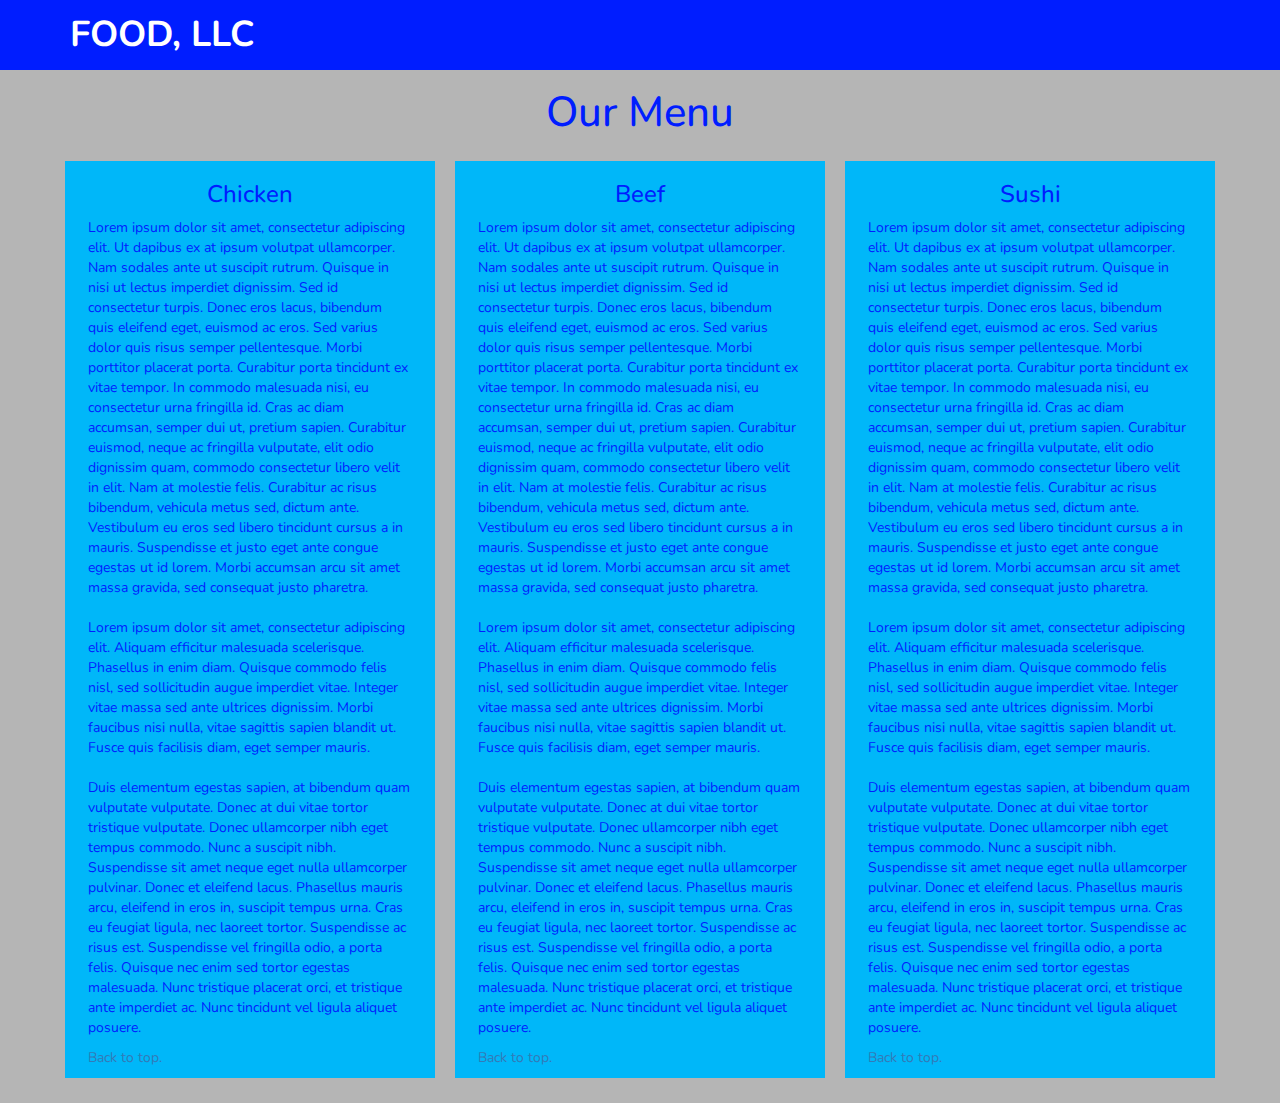
<file: site/module3-solution/module3-extra/indexextra.html>
<!DOCTYPE HTML>
<html>
<head>
<meta charset="utf-8">
<meta http-equiv="X-UA-Compatible" content="IE=edge">
<meta name="viewport" content="width=device-width, initial-scale=1">
<title>Module 3 Additional Work Solution</title>
<link rel="stylesheet" href="css/bootstrap.min.css">
<link rel="stylesheet" href="css/module3extra.css">
<link href="https://fonts.googleapis.com/css?family=Nunito" rel="stylesheet">
</head>
<body>
	<a name="ourmenu"></a>
	<header>
		<nav id="header-nav" class="navbar navbar-default" >
			<div class="container">
				<div class="navbar-header">
					<div class="navbar-brand">
						<a href="index.html"><h1>food, llc</h1></a>
					</div> 
					<!--navbar-brand close-->
					<button type="button" class="navbar-toggle collapsed visable-xs" data-toggle="collapse" data-target="#collapsable-nav" aria-expanded="false">
						<span class="sr-only">Toggle navigation</span>
						<span class="icon-bar"></span>
						<span class="icon-bar"></span>
						<span class="icon-bar"></span>
					</button>
				</div><!--navbar-header close-->
				<div id="collapsable-nav" class="collapse navbar-collapse hidden-sm hidden-md hidden-lg">
					<ul id="nav-list" class="nav navbar-nav text-center hidden-sm hidden-md hidden-lg">
						<li>
							<a href="#chicken">Chicken</a>
						</li>
						<li role="separator" class="divider">
						</li>
						<li>
							<a href="#beef">Beef</a>
						</li>
						<li role="separator" class="divider">
						</li>
						<li>
							<a href="#sushi">Sushi</a>
						</li>
					</ul>
				</div> <!--#collapsable-nav close-->
			</div><!--Container close-->
		</nav><!--#header-nav close-->
	</header>
	<div id="main-content" class="container">
		<h2 class="text-center text-capitalize">our menu</h2>
		<div class="row">
			<div id="food-content" class="col-lg-4 col-md-6 col-sm-6 col-xs-12">
				<a name="chicken"></a>
				<h3 class="text-center">Chicken</h3>
				<p>Lorem ipsum dolor sit amet, consectetur adipiscing elit. Ut dapibus ex at ipsum volutpat ullamcorper. Nam sodales ante ut suscipit rutrum. Quisque in nisi ut lectus imperdiet dignissim. Sed id consectetur turpis. Donec eros lacus, bibendum quis eleifend eget, euismod ac eros. Sed varius dolor quis risus semper pellentesque. Morbi porttitor placerat porta. Curabitur porta tincidunt ex vitae tempor. In commodo malesuada nisi, eu consectetur urna fringilla id. Cras ac diam accumsan, semper dui ut, pretium sapien. Curabitur euismod, neque ac fringilla vulputate, elit odio dignissim quam, commodo consectetur libero velit in elit. Nam at molestie felis. Curabitur ac risus bibendum, vehicula metus sed, dictum ante. Vestibulum eu eros sed libero tincidunt cursus a in mauris. Suspendisse et justo eget ante congue egestas ut id lorem. Morbi accumsan arcu sit amet massa gravida, sed consequat justo pharetra.</br></br>Lorem ipsum dolor sit amet, consectetur adipiscing elit. Aliquam efficitur malesuada scelerisque. Phasellus in enim diam. Quisque commodo felis nisl, sed sollicitudin augue imperdiet vitae. Integer vitae massa sed ante ultrices dignissim. Morbi faucibus nisi nulla, vitae sagittis sapien blandit ut. Fusce quis facilisis diam, eget semper mauris.</br></br>Duis elementum egestas sapien, at bibendum quam vulputate vulputate. Donec at dui vitae tortor tristique vulputate. Donec ullamcorper nibh eget tempus commodo. Nunc a suscipit nibh. Suspendisse sit amet neque eget nulla ullamcorper pulvinar. Donec et eleifend lacus. Phasellus mauris arcu, eleifend in eros in, suscipit tempus urna. Cras eu feugiat ligula, nec laoreet tortor. Suspendisse ac risus est. Suspendisse vel fringilla odio, a porta felis. Quisque nec enim sed tortor egestas malesuada. Nunc tristique placerat orci, et tristique ante imperdiet ac. Nunc tincidunt vel ligula aliquet posuere.</p>
				<a href="#ourmenu">Back to top.</a>
			</div>
			<div id="food-content" class="col-lg-4 col-md-6 col-sm-6 col-xs-12">
				<a name="beef"></a>
				<h3 class="text-center">Beef</h3>
				<p>Lorem ipsum dolor sit amet, consectetur adipiscing elit. Ut dapibus ex at ipsum volutpat ullamcorper. Nam sodales ante ut suscipit rutrum. Quisque in nisi ut lectus imperdiet dignissim. Sed id consectetur turpis. Donec eros lacus, bibendum quis eleifend eget, euismod ac eros. Sed varius dolor quis risus semper pellentesque. Morbi porttitor placerat porta. Curabitur porta tincidunt ex vitae tempor. In commodo malesuada nisi, eu consectetur urna fringilla id. Cras ac diam accumsan, semper dui ut, pretium sapien. Curabitur euismod, neque ac fringilla vulputate, elit odio dignissim quam, commodo consectetur libero velit in elit. Nam at molestie felis. Curabitur ac risus bibendum, vehicula metus sed, dictum ante. Vestibulum eu eros sed libero tincidunt cursus a in mauris. Suspendisse et justo eget ante congue egestas ut id lorem. Morbi accumsan arcu sit amet massa gravida, sed consequat justo pharetra.</br></br>Lorem ipsum dolor sit amet, consectetur adipiscing elit. Aliquam efficitur malesuada scelerisque. Phasellus in enim diam. Quisque commodo felis nisl, sed sollicitudin augue imperdiet vitae. Integer vitae massa sed ante ultrices dignissim. Morbi faucibus nisi nulla, vitae sagittis sapien blandit ut. Fusce quis facilisis diam, eget semper mauris.</br></br>Duis elementum egestas sapien, at bibendum quam vulputate vulputate. Donec at dui vitae tortor tristique vulputate. Donec ullamcorper nibh eget tempus commodo. Nunc a suscipit nibh. Suspendisse sit amet neque eget nulla ullamcorper pulvinar. Donec et eleifend lacus. Phasellus mauris arcu, eleifend in eros in, suscipit tempus urna. Cras eu feugiat ligula, nec laoreet tortor. Suspendisse ac risus est. Suspendisse vel fringilla odio, a porta felis. Quisque nec enim sed tortor egestas malesuada. Nunc tristique placerat orci, et tristique ante imperdiet ac. Nunc tincidunt vel ligula aliquet posuere.</p>
				<a href="#ourmenu">Back to top.</a>
			</div>
			<div id="food-content" class="col-lg-4 col-md-12 col-sm-12 col-xs-12">
				<a name="sushi"></a>
				<h3 class="text-center">Sushi</h3>
				<p>Lorem ipsum dolor sit amet, consectetur adipiscing elit. Ut dapibus ex at ipsum volutpat ullamcorper. Nam sodales ante ut suscipit rutrum. Quisque in nisi ut lectus imperdiet dignissim. Sed id consectetur turpis. Donec eros lacus, bibendum quis eleifend eget, euismod ac eros. Sed varius dolor quis risus semper pellentesque. Morbi porttitor placerat porta. Curabitur porta tincidunt ex vitae tempor. In commodo malesuada nisi, eu consectetur urna fringilla id. Cras ac diam accumsan, semper dui ut, pretium sapien. Curabitur euismod, neque ac fringilla vulputate, elit odio dignissim quam, commodo consectetur libero velit in elit. Nam at molestie felis. Curabitur ac risus bibendum, vehicula metus sed, dictum ante. Vestibulum eu eros sed libero tincidunt cursus a in mauris. Suspendisse et justo eget ante congue egestas ut id lorem. Morbi accumsan arcu sit amet massa gravida, sed consequat justo pharetra.</br></br>Lorem ipsum dolor sit amet, consectetur adipiscing elit. Aliquam efficitur malesuada scelerisque. Phasellus in enim diam. Quisque commodo felis nisl, sed sollicitudin augue imperdiet vitae. Integer vitae massa sed ante ultrices dignissim. Morbi faucibus nisi nulla, vitae sagittis sapien blandit ut. Fusce quis facilisis diam, eget semper mauris.</br></br>Duis elementum egestas sapien, at bibendum quam vulputate vulputate. Donec at dui vitae tortor tristique vulputate. Donec ullamcorper nibh eget tempus commodo. Nunc a suscipit nibh. Suspendisse sit amet neque eget nulla ullamcorper pulvinar. Donec et eleifend lacus. Phasellus mauris arcu, eleifend in eros in, suscipit tempus urna. Cras eu feugiat ligula, nec laoreet tortor. Suspendisse ac risus est. Suspendisse vel fringilla odio, a porta felis. Quisque nec enim sed tortor egestas malesuada. Nunc tristique placerat orci, et tristique ante imperdiet ac. Nunc tincidunt vel ligula aliquet posuere.</p>
				<a href="#ourmenu">Back to top.</a>
			</div>
		</div> <!-- row close -->
	</div> <!-- #main-content close -->

  <!-- jQuery (Bootstrap JS plugins depend on it) -->
  <script src="js/jquery-1.11.3.min.js"></script>
  <script src="js/bootstrap.min.js"></script>
</body>
</html>
</file>
<file: site/module2-solution/css/module2.css>
* {
	font-family: Helvetica, sans-serif;
	box-sizing: border-box;
	margin: 0px;
}
h1 {
	text-align: center;
	font-size: 175%;
	margin: 20px auto 20px auto;
}
.wrapper {
	width: 100%;
	padding: 3%;
	/*background-color: blue;*/
	overflow: auto;
}
h2 {
	width: 35%;
	text-align: center;
	font-size: 125%;
	position: relative;
	right: -66%;
	top: -1px;
	border: 1px solid #000000;
	border-bottom-left-radius: 5px;
}
p {
	padding: 10px;
}
.section {
	margin-bottom: 1em;
	border: 1px solid #000000;
	background-color: #A9A9A9;
	border-radius: 5px;
	position: relative;
	overflow: hidden;
}
#chicken {
	background-color:pink;
}
#beef {
	background-color:red;
}
#sushi {
	background-color:orange;
}
/* Large screens only */
@media (min-width: 992px) {
  .col-lg-4 {
    float: left;
	margin-left: 1%;
	margin-right: 1%;
    width: 31.33%;
  }
}
/* Tablet devices or smaller screens only */
@media (min-width: 768px) and (max-width: 991px) {
  .col-md-6, .col-md-12 {
    float: left;
	margin-left: 1%;
	margin-right: 1%;
  }
  .col-md-6 {
    width: 48%;
  }
  .col-md-12 {
    width: 98%;
  }
  .col-md-12 > h2 {
	  width: 17.5%;
	  right: -83.5%;
  }
}
/* Screen size of 767px or smaller will result in normal flow */
</file>
<file: site/module3-solution/css/module3.css>
* {
	font-family: 'Nunito', sans-serif;
}
/*** nav bar styles ***/
#header-nav {
	background: #001dff;
	  border-radius: 0;
	  border: 0;
}
.navbar-header {
	padding-bottom: 20px;
}
.navbar-brand h1{
	margin: 0px;
	text-transform: uppercase;
}
.navbar-brand a:hover, .navbar-brand a:focus {
  text-decoration: none;
}
.divider {
	border-top: 1px solid #e7e7e7;
	width: 80%;
	margin: auto;
}
/*** extra small screen media querie ***/
@media (max-width: 767px){
	#collapsable-nav {
		background-color: #0f04a0;
	}
	.row {
		margin-left: 5%;
		margin-right: 5%;
	}
} 
/*** nav bar styling end ***/
/*** main content start ***/
body {
	color: #001dff;
	background-color: #b5b5b5;
}
#food-content {
	background-color: #00b7f9;
	margin: 15px auto 15px auto;
	padding-left: 10%;
	padding-right: 10%;
	
}
</file>
<file: site/module5-solution/css/styles.css>
body {
  font-size: 16px;
  color: #fff;
  background-color: #61122f;
  font-family: 'Oxygen', sans-serif;
}

/** HEADER **/
#header-nav {
  background-color: #f6b319;
  border-radius: 0;
  border: 0;
}

#logo-img {
  background: url('../images/restaurant-logo_large.png') no-repeat;
  width: 150px;
  height: 150px;
  margin: 10px 15px 10px 0;
}

.navbar-brand {
  padding-top: 25px;
}
.navbar-brand h1 { /* Restaurant name */
  font-family: 'Lora', serif;
  color: #557c3e;
  font-size: 1.5em;
  text-transform: uppercase;
  font-weight: bold;
  text-shadow: 1px 1px 1px #222;
  margin-top: 0;
  margin-bottom: 0;
  line-height: .75;
}
.navbar-brand a:hover, .navbar-brand a:focus {
  text-decoration: none;
}
.navbar-brand p { /* Kosher cert */
  color: #000;
  text-transform: uppercase;
  font-size: .7em;
  margin-top: 15px;
}
.navbar-brand p span { /* Star-K */
  vertical-align: middle;
}

#nav-list {
  margin-top: 10px;
}
#nav-list a {
  color: #951C49;
  text-align: center;
}
#nav-list a:hover {
  background: #E7E7E7;
}
#nav-list a span {
  font-size: 1.8em;
}

#phone {
  margin-top: 5px;
}
#phone a { /* Phone number */
  text-align: right;
  padding-bottom: 0;
}
#phone div { /* We Deliver */
  color: #557c3e;
  text-align: right;
  padding-right: 15px;
}

.navbar-header button.navbar-toggle, .navbar-header .icon-bar {
  border: 1px solid #61122f;
}
.navbar-header button.navbar-toggle {
  clear: both;
  margin-top: -30px;
}
/* END HEADER */

/* FOOTER */
.panel-footer {
  margin-top: 30px;
  padding-top: 35px;
  padding-bottom: 30px;
  background-color: #222;
  border-top: 0;
}
.panel-footer div.row {
  margin-bottom: 35px;
}
#hours, #address {
  line-height: 2;
}
#hours > span, #address > span {
  font-size: 1.3em;
}
#address p {
  color: #557c3e;
  font-size: .8em;
  line-height: 1.8;
}
#testimonials {
  font-style: italic;
}
#testimonials p:nth-child(2) {
  margin-top: 25px;
}
/* END FOOTER */



/* HOME PAGE */
.container .jumbotron {
  box-shadow: 0 0 50px #3F0C1F;
  border: 2px solid #3F0C1F;
}

#menu-tile, #specials-tile, #map-tile {
  height: 250px;
  width: 100%;
  margin-bottom: 15px;
  position: relative;
  border: 2px solid #3F0C1F;
  overflow: hidden;
}
#menu-tile:hover, #specials-tile:hover, #map-tile:hover {
  box-shadow: 0 1px 5px 1px #cccccc;
}
#menu-tile {
  background: url('../images/menu-tile.jpg') no-repeat;
  background-position: center;
}
#specials-tile {
  background: url('../images/specials-tile.jpg') no-repeat;
  background-position: center;
}
#menu-tile span, #specials-tile span, #map-tile span {
  position: absolute;
  bottom: 0;
  right: 0;
  width: 100%;
  text-align: center;
  font-size: 1.6em;
  text-transform: uppercase;
  background-color: #000;
  color: #fff;
  opacity: .8;
}
/* END HOME PAGE */

/* MENU CATEGORIES PAGE */
.category-tile { 
  position: relative;
  border: 2px solid #3F0C1F;
  overflow: hidden;
  width: 200px;
  height: 200px;
  margin: 0 auto 15px;
}
.category-tile span {
  position: absolute;
  bottom: 0;
  right: 0;
  width: 100%;
  text-align: center;
  font-size: 1.2em;
  text-transform: uppercase;
  background-color: #000;
  color: #fff;
  opacity: .8;
}
.category-tile:hover {
  box-shadow: 0 1px 5px 1px #cccccc;
}

#menu-categories-title + div {
  margin-bottom: 50px;
}
/* END MENU CATEGORIES PAGE */

/* SINGLE CATEGORY PAGE */
.menu-item-tile {
  margin-bottom: 25px;
}
.menu-item-tile hr {
  width: 80%;
}
.menu-item-tile .menu-item-price {
  font-size: 1.1em;
  text-align: right;
  margin-top: -15px;
  margin-right: -15px;
}
.menu-item-tile .menu-item-price span {
  font-size: .6em;
}
.menu-item-photo {
  position: relative;
  border: 2px solid #3F0C1F; 
  overflow: hidden;
  padding: 0;
  margin-right: -15px;
  margin-left: auto;
  margin-bottom: 20px;
  max-width: 250px;
}
.menu-item-photo div {
  position: absolute;
  bottom: 0;
  right: 0;
  width: 80px;
  background-color: #557c3e;
  text-align: center;
}
.menu-item-description {
  padding-right: 30px;
}
h3.menu-item-title {
  margin: 0 0 10px;
}
.menu-item-details {
  font-size: .9em;
  font-style: italic;
}
/* END SINGLE CATEGORY PAGE */


/********** Large devices only **********/
@media (min-width: 1200px) {
  .container .jumbotron {
    background: url('../images/jumbotron_1200.jpg') no-repeat;
    height: 675px;
  }
}

/********** Medium devices only **********/
@media (min-width: 992px) and (max-width: 1199px) {
  /* Header */
  #logo-img {
    background: url('../images/restaurant-logo_medium.png') no-repeat;
    width: 100px;
    height: 100px;
    margin: 5px 5px 5px 0;
  }
  /* End Header */

  /* Home Page */
  .container .jumbotron {
    background: url('../images/jumbotron_992.jpg') no-repeat;
    height: 558px;
  }
  /* End Home Page */
}

/********** Small devices only **********/
@media (min-width: 768px) and (max-width: 991px) {
  /* Home Page */
  .container .jumbotron {
    background: url('../images/jumbotron_768.jpg') no-repeat;
    height: 432px;
  }
  /* End Home Page */
}

/********** Extra small devices only **********/
@media (max-width: 767px) {
  /* Header */
  .navbar-brand {
    padding-top: 10px;
    height: 80px;
  }
  .navbar-brand h1 { /* Restaurant name */
    padding-top: 10px;
    font-size: 5vw; /* 1vw = 1% of viewport width */
  }
  .navbar-brand p { /* Kosher cert */
    font-size: .6em;
    margin-top: 12px;
  }
  .navbar-brand p img { /* Star-K */
    height: 20px;
  }

  #collapsable-nav a { /* Collapsed nav menu text */
    font-size: 1.2em;
  }
  #collapsable-nav a span { /* Collapsed nav menu glyph */
    font-size: 1em;
    margin-right: 5px;
  }

  #call-btn > a {
    font-size: 1.5em;
    display: block;
    margin: 0 20px;
    padding: 10px;
    border: 2px solid #fff;
    background-color: #f6b319;
    color: #951c49;
  }
  #xs-deliver {
    margin-top: 5px;
    font-size: .7em;
    letter-spacing: .1em;
    text-transform: uppercase;
  }
  /* End Header */

  /* Footer */
  .panel-footer section {
    margin-bottom: 30px;
    text-align: center;
  }
  .panel-footer section:nth-child(3) {
    margin-bottom: 0; /* margin already exists on the whole row */
  }
  .panel-footer section hr {
    width: 50%;
  }
  /* End Footer */

  /* Home Page */
  .container .jumbotron {
    margin-top: 30px;
    padding: 0;
  }
  #menu-tile, #specials-tile {
    width: 360px;
    margin: 0 auto 15px;
  }

  .menu-item-photo {
    margin-right: auto;
  }
  .menu-item-tile .menu-item-price {
    text-align: center;
  }
  .menu-item-description {
    text-align: center;;
  }
}


/********** Super extra small devices Only :-) (e.g., iPhone 4) **********/
@media (max-width: 479px) {
  /* Header */
  .navbar-brand h1 { /* Restaurant name */
    padding-top: 5px;
    font-size: 6vw;
  }
  /* End Header */
  
  /* Home page */
  #menu-tile, #specials-tile {
    width: 280px;
    margin: 0 auto 15px;
  }

  .col-xxs-12 {
    position: relative;
    min-height: 1px;
    padding-right: 15px;
    padding-left: 15px;
    float: left;
    width: 100%;
  }
}
</file>
<file: site/module3-solution/module3-extra/css/module3.css>
* {
	font-family: 'Nunito', sans-serif;
}
/*** nav bar styles ***/
#header-nav {
	background: #001dff;
	  border-radius: 0;
	  border: 0;
}
.navbar-header {
	padding-bottom: 20px;
}
.navbar-brand h1{
	margin: 0px;
	text-transform: uppercase;
	font-weight: bold;
	color: white;
}
.navbar-brand a:hover, .navbar-brand a:focus {
  text-decoration: none;
}
.divider {
	border-top: 1px solid #e7e7e7;
	width: 80%;
	margin: auto;
}
/*** extra small screen media querie ***/
@media (max-width: 767px){
	#collapsable-nav {
		background-color: #0f04a0;
	}
	.row {
		margin-left: 5%;
		margin-right: 5%;
	}
} 
/*** nav bar styling end ***/
/*** main content start ***/
body {
	color: #001dff;
	background-color: #b5b5b5;
}
h2 {
	margin: 0px;
	font-size: 300%;
}
#food-content {
	background-color: #00b7f9;
	margin: 15px auto 15px auto;
	padding-left: 10%;
	padding-right: 10%;
	
}
</file>
<file: site/module3-solution/module3-extra/css/module3extra.css>
* {
	font-family: 'Nunito', sans-serif;
}
/*** nav bar styles ***/
#header-nav {
	background: #001dff;
	  border-radius: 0;
	  border: 0;
}
.navbar-header {
	padding-bottom: 20px;
}
.navbar-brand h1{
	margin: 0px;
	text-transform: uppercase;
	font-weight: bold;
	color: white;
}
.navbar-brand a:hover, .navbar-brand a:focus {
  text-decoration: none;
}
.divider {
	border-top: 1px solid #e7e7e7;
	width: 80%;
	margin: auto;
}
/*** extra small screen media querie ***/
@media (max-width: 767px){
	#collapsable-nav {
		background-color: #0f04a0;
	}
	.row {
		margin-left: 5%;
		margin-right: 5%;
	}
} 
/*** nav bar styling end ***/
/*** main content start ***/
body {
	color: #001dff;
	background-color: #b5b5b5;
}
h2 {
	margin: 0px;
	font-size: 300%;
}
#food-content {
	background-color: #00b7f9;
	margin: 15px auto 15px auto;
	padding-left: 2%;
	padding-right: 2%;
	padding-bottom: 10px;
	background-clip: padding-box;
	border: 10px solid transparent;
}
</file>
